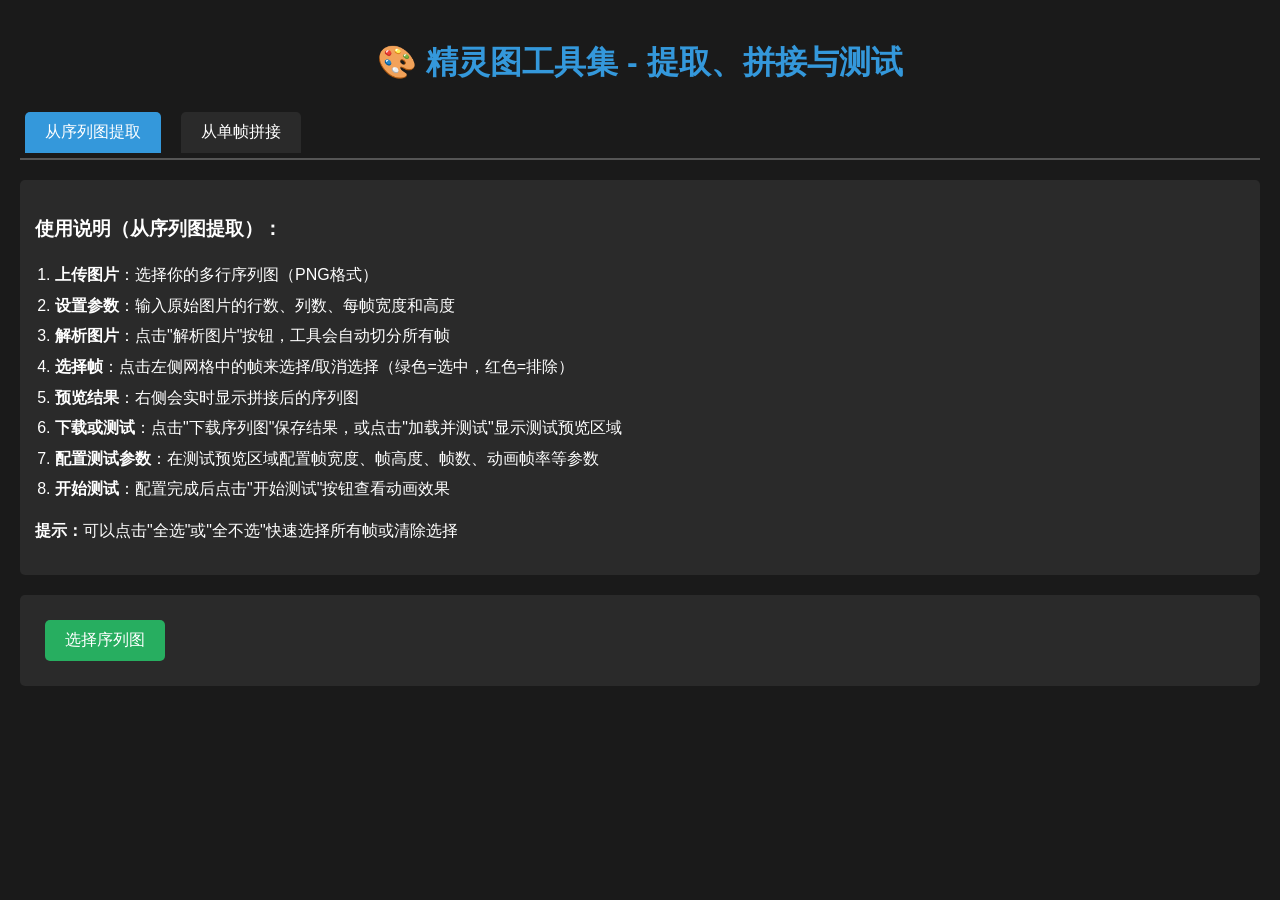
<file: sprite_tool_combined.html>
<!DOCTYPE html>
<html lang="zh-CN">
<head>
  <meta charset="UTF-8">
  <meta name="viewport" content="width=device-width, initial-scale=1.0">
  <title>精灵图工具集 - 提取、拼接与测试</title>
  <style>
    * {
      box-sizing: border-box;
    }
    body {
      margin: 0;
      padding: 20px;
      background: #1a1a1a;
      color: #fff;
      font-family: Arial, sans-serif;
    }
    .container {
      max-width: 1400px;
      margin: 0 auto;
    }
    h1 {
      text-align: center;
      color: #3498db;
    }
    .info {
      background: #333;
      padding: 15px;
      border-radius: 5px;
      margin: 20px 0;
    }
    .controls {
      background: #2a2a2a;
      padding: 20px;
      border-radius: 5px;
      margin: 20px 0;
    }
    .file-label {
      display: inline-block;
      padding: 10px 20px;
      background: #27ae60;
      color: white;
      border-radius: 5px;
      cursor: pointer;
      margin: 5px;
    }
    .file-label:hover {
      background: #229954;
    }
    input[type="file"] {
      display: none;
    }
    button {
      padding: 10px 20px;
      margin: 5px;
      font-size: 16px;
      cursor: pointer;
      background: #3498db;
      color: white;
      border: none;
      border-radius: 5px;
    }
    button:hover {
      background: #2980b9;
    }
    button:disabled {
      background: #555;
      cursor: not-allowed;
    }
    .btn-danger {
      background: #e74c3c;
    }
    .btn-danger:hover {
      background: #c0392b;
    }
    .btn-success {
      background: #27ae60;
    }
    .btn-success:hover {
      background: #229954;
    }
    .btn-purple {
      background: #9b59b6;
    }
    .btn-purple:hover {
      background: #8e44ad;
    }
    .btn-orange {
      background: #e67e22;
    }
    .btn-orange:hover {
      background: #d35400;
    }
    .grid-container {
      display: flex;
      gap: 20px;
      margin: 20px 0;
    }
    .grid-container .panel:only-child {
      flex: 1;
    }
    .panel {
      flex: 1;
      background: #2a2a2a;
      padding: 15px;
      border-radius: 5px;
    }
    .panel h2 {
      margin-top: 0;
      color: #3498db;
    }
    canvas {
      border: 2px solid #555;
      background: #1a1a1a;
      display: block;
      margin: 10px auto;
      cursor: crosshair;
    }
    .preview-container canvas {
      max-width: 100%;
      max-height: 600px;
      width: auto !important;
      height: auto !important;
    }
    .preview-wrapper {
      overflow: auto;
      max-width: 100%;
      max-height: 600px;
      text-align: center;
    }
    .frame-grid {
      display: grid;
      gap: 5px;
      margin: 10px 0;
    }
    .frame-item {
      position: relative;
      border: 2px solid #555;
      background: #1a1a1a;
      cursor: pointer;
      transition: border-color 0.2s;
    }
    .frame-item:hover {
      border-color: #3498db;
    }
    .frame-item.selected {
      border-color: #2ecc71;
      background: rgba(46, 204, 113, 0.2);
    }
    .frame-item.excluded {
      border-color: #e74c3c;
      opacity: 0.5;
    }
    .frame-info {
      position: absolute;
      bottom: 0;
      left: 0;
      right: 0;
      background: rgba(0, 0, 0, 0.7);
      padding: 2px 5px;
      font-size: 10px;
      text-align: center;
    }
    .stats {
      background: #333;
      padding: 10px;
      border-radius: 5px;
      margin: 10px 0;
    }
    label {
      display: inline-block;
      margin: 5px;
    }
    input[type="number"], input[type="text"], select {
      padding: 5px;
      margin: 5px;
      border-radius: 3px;
      border: 1px solid #555;
      background: #1a1a1a;
      color: #fff;
      width: 80px;
    }
    select {
      width: auto;
    }
    .preview-container {
      text-align: center;
      margin: 20px 0;
    }
    .instructions {
      background: #2a2a2a;
      padding: 15px;
      border-radius: 5px;
      margin: 20px 0;
      line-height: 1.6;
    }
    .instructions ol {
      margin: 10px 0;
      padding-left: 20px;
    }
    .instructions li {
      margin: 5px 0;
    }
    .tabs {
      display: flex;
      gap: 10px;
      margin: 20px 0;
      border-bottom: 2px solid #555;
    }
    .tab {
      padding: 10px 20px;
      background: #2a2a2a;
      color: #fff;
      border: none;
      border-radius: 5px 5px 0 0;
      cursor: pointer;
      font-size: 16px;
    }
    .tab.active {
      background: #3498db;
      color: #fff;
    }
    .tab-content {
      display: none;
    }
    .tab-content.active {
      display: block;
    }
    .uploaded-images {
      display: flex;
      flex-wrap: wrap;
      gap: 10px;
      margin: 15px 0;
    }
    .uploaded-image-item {
      position: relative;
      border: 2px solid #555;
      background: #1a1a1a;
      padding: 5px;
      border-radius: 5px;
    }
    .uploaded-image-item canvas {
      display: block;
      max-width: 150px;
      max-height: 150px;
      border: none;
      cursor: default;
    }
    .uploaded-image-item .remove-btn {
      position: absolute;
      top: -5px;
      right: -5px;
      background: #e74c3c;
      color: white;
      border: none;
      border-radius: 50%;
      width: 24px;
      height: 24px;
      cursor: pointer;
      font-size: 14px;
      line-height: 1;
    }
    .uploaded-image-item .remove-btn:hover {
      background: #c0392b;
    }
    .layout-options {
      margin: 15px 0;
      padding: 15px;
      background: #333;
      border-radius: 5px;
    }
    .layout-options label {
      display: block;
      margin: 10px 0;
    }
    .layout-options input[type="radio"] {
      margin-right: 8px;
    }
    .test-canvas-container {
      text-align: center;
      margin: 20px 0;
    }
    #testCanvas {
      border: 2px solid #333;
      background: #2a2a2a;
      cursor: default;
    }
    pre {
      background: #222;
      padding: 10px;
      border-radius: 5px;
      text-align: left;
      overflow-x: auto;
      max-height: 200px;
      overflow-y: auto;
    }
  </style>
</head>
<body>
  <div class="container">
    <h1>🎨 精灵图工具集 - 提取、拼接与测试</h1>
    
    <div class="tabs">
      <button class="tab active" onclick="switchTab('extract', this)">从序列图提取</button>
      <button class="tab" onclick="switchTab('combine', this)">从单帧拼接</button>
    </div>
    
    <!-- 从序列图提取标签页 -->
    <div id="extractTab" class="tab-content active">
      <div class="instructions">
        <h3>使用说明（从序列图提取）：</h3>
        <ol>
          <li><strong>上传图片</strong>：选择你的多行序列图（PNG格式）</li>
          <li><strong>设置参数</strong>：输入原始图片的行数、列数、每帧宽度和高度</li>
          <li><strong>解析图片</strong>：点击"解析图片"按钮，工具会自动切分所有帧</li>
          <li><strong>选择帧</strong>：点击左侧网格中的帧来选择/取消选择（绿色=选中，红色=排除）</li>
          <li><strong>预览结果</strong>：右侧会实时显示拼接后的序列图</li>
          <li><strong>下载或测试</strong>：点击"下载序列图"保存结果，或点击"加载并测试"显示测试预览区域</li>
          <li><strong>配置测试参数</strong>：在测试预览区域配置帧宽度、帧高度、帧数、动画帧率等参数</li>
          <li><strong>开始测试</strong>：配置完成后点击"开始测试"按钮查看动画效果</li>
        </ol>
        <p><strong>提示：</strong>可以点击"全选"或"全不选"快速选择所有帧或清除选择</p>
      </div>

      <div class="controls">
        <label class="file-label">
          选择序列图
          <input type="file" id="imageInput" accept="image/*" onchange="onImageSelected()">
        </label>
        
        <div id="imageInfo" style="display: none; margin-top: 15px; background: #2a2a2a; padding: 15px; border-radius: 5px;">
          <p><strong>图片信息：</strong><span id="imageSize"></span></p>
          <p style="color: #aaa; font-size: 12px; margin-top: 5px;">建议参数已自动填充，可根据实际情况调整</p>
          
          <div style="margin: 15px 0;">
            <label>原始行数: <input type="number" id="rows" min="1" value="1"></label>
            <label>原始列数: <input type="number" id="cols" min="1" value="6"></label>
            <label>每帧宽度: <input type="number" id="frameWidth" min="1" value="400"></label>
            <label>每帧高度: <input type="number" id="frameHeight" min="1" value="641"></label>
            <button onclick="parseImage()">解析图片</button>
          </div>
          
          <div style="margin: 15px 0;">
            <button onclick="selectAll()">全选</button>
            <button onclick="deselectAll()">全不选</button>
            <button onclick="toggleSelection()" class="btn-danger">反选</button>
          </div>
        </div>
      </div>
      
      <!-- 提取标签页的测试预览区域 -->
      <div id="extractTestSection" style="display: none; margin-top: 30px;">
        <div class="panel">
          <h2>动画测试预览</h2>
          
          <!-- 图片信息和建议参数 -->
          <div id="extractTestImageInfo" style="background: #333; padding: 15px; border-radius: 5px; margin-bottom: 15px; display: none;">
            <p style="margin: 5px 0;"><strong>图片信息：</strong></p>
            <p id="extractTestImageSize" style="margin: 5px 0; color: #3498db;"></p>
            <p id="extractTestSuggestedParams" style="margin: 5px 0; color: #2ecc71;"></p>
            <button onclick="applyExtractSuggestedParams()" style="padding: 5px 10px; margin-top: 5px; background: #27ae60; color: white; border: none; border-radius: 3px; cursor: pointer;">应用建议参数</button>
          </div>
          
          <div class="info" style="margin-bottom: 15px;">
            <p><strong>提示：</strong>请配置下方的参数（帧宽度、帧高度、帧数、动画帧率等），然后点击"开始测试"按钮查看动画效果。</p>
          </div>
          <div class="controls" style="margin-top: 15px;">
            <label>布局类型: 
              <select id="extractLayoutType" onchange="updateExtractTestParams()">
                <option value="single">单行</option>
                <option value="multi">多行</option>
              </select>
            </label>
            <br><br>
            
            <div id="extractSingleRowOptions">
              <label>排列方向: 
                <select id="extractDirection" onchange="updateExtractTestParams()">
                  <option value="horizontal">横向（从左到右）</option>
                  <option value="vertical">纵向（从上到下）</option>
                </select>
              </label>
              <br><br>
              
              <label>帧数: <input type="number" id="extractFrameCount" min="1" value="6" onchange="updateExtractTestParams()"></label>
              <br><br>
            </div>
            
            <div id="extractMultiRowOptions" style="display: none;">
              <label>行数: <input type="number" id="extractTestRows" min="1" value="1" onchange="updateExtractTestParams()"></label>
              <label>列数: <input type="number" id="extractTestCols" min="1" value="6" onchange="updateExtractTestParams()"></label>
              <br><br>
            </div>
            
            <label>帧宽度: <input type="number" id="extractFrameWidth" min="1" step="1"></label>
            <label>帧高度: <input type="number" id="extractFrameHeight" min="1" step="1"></label>
            <br><br>
            
            <label>动画帧率: <input type="number" id="extractFps" value="2" min="0.1" max="60" step="0.1" onchange="updateExtractFPS()"> (越小越慢，建议0.5-2)</label>
            <br><br>
            
            <label>显示宽度: <input type="number" id="extractDisplaySize" value="200" min="1"></label> <span style="font-size: 12px; color: #999;">(高度会根据帧的宽高比自动计算)</span>
            <br><br>
            
            <button onclick="loadExtractTest()" class="btn-success">开始测试</button>
            <button onclick="resetExtractAnimation()">重置动画</button>
            <button onclick="copyExtractConfig()">复制配置代码</button>
            <button onclick="downloadExtractGIF()" id="downloadExtractGifBtn" class="btn-purple" disabled>下载 GIF 动画</button>
            <button onclick="downloadExtractPNGSequence()" id="downloadExtractPngSeqBtn" class="btn-orange" disabled>下载 PNG 序列</button>
          </div>
          
          <div class="test-canvas-container">
            <canvas id="extractTestCanvas" width="400" height="400"></canvas>
          </div>
          
          <div class="info" id="extractConfigOutput" style="display: none; margin-top: 15px;">
            <p><strong>配置代码（按当前导出布局自动生成）：</strong></p>
            <pre id="extractConfigCode"></pre>
          </div>
        </div>
      </div>
    </div>
    
    <!-- 提取/拼接结果展示区域（两个tab共享） -->
    <div class="grid-container" id="resultGridContainer" style="display: none;">
      <div class="panel" id="frameGridPanel">
        <h2>原始帧网格（点击选择/取消）</h2>
        <div class="stats" id="selectionStats">
          已选择: 0 / 0 帧
        </div>
        <div id="frameGrid" class="frame-grid"></div>
      </div>
      
      <div class="panel">
        <h2 id="resultTitle">拼接后的序列图</h2>
        <div class="stats" id="resultStats">
          结果尺寸: 0 x 0 像素
        </div>
        <div class="preview-container">
          <div class="preview-wrapper">
            <canvas id="resultCanvas"></canvas>
          </div>
          <div style="margin-top: 15px;">
            <div style="margin-bottom: 10px;">
              <label>下载布局: 
                <select id="downloadLayout" style="margin-left: 5px;">
                  <option value="single">单行</option>
                  <option value="multi">多行</option>
                </select>
              </label>
              <div id="downloadMultiRowOptions" style="display: none; margin-top: 5px;">
                <label>每行帧数: <input type="number" id="downloadFramesPerRow" min="1" value="8" style="width: 80px;"></label>
              </div>
            </div>
            <div style="margin-bottom: 10px; display: flex; flex-wrap: wrap; gap: 10px; align-items: center;">
              <label>下载文件名: <input type="text" id="exportFileName" value="farm_fox_idle" style="width: 180px;"></label>
              <label>场景:
                <select id="exportSceneDir" style="width: 120px;">
                  <option value="farm" selected>农场</option>
                  <option value="ocean">深海</option>
                  <option value="draw">手绘</option>
                </select>
              </label>
            </div>
            <div style="margin-bottom: 10px; font-size: 12px; color: #999;">
              `key` 会自动等于下载文件名主体，`path` 会自动拼成“/images/pets/场景/文件名.png”，并与下载出的序列图保持一致。
            </div>
            <button onclick="downloadResult()" class="btn-success" id="downloadBtn" disabled>下载序列图</button>
            <button onclick="openSpriteTest()" class="btn-success" id="spriteTestBtn" disabled>序列测试</button>
            <button onclick="copyCurrentExportConfig()" class="btn-purple" id="resultConfigBtn" disabled>复制当前导出配置</button>
          </div>
        </div>
        <div class="info" id="exportConfigOutput" style="display: none; margin-top: 15px;">
          <p><strong>当前导出配置代码：</strong></p>
          <pre id="exportConfigCode"></pre>
        </div>
      </div>
    </div>
    
    <!-- 从单帧拼接标签页 -->
    <div id="combineTab" class="tab-content">
      <div class="instructions">
        <h3>使用说明（从单帧拼接）：</h3>
        <ol>
          <li><strong>上传多张图片</strong>：点击"选择多张单帧图片"按钮，选择多张单帧图片（PNG格式）</li>
          <li><strong>确认顺序</strong>：图片会按你在文件选择器里的选择顺序排列，可以删除不需要的图片</li>
          <li><strong>选择布局</strong>：选择"单行"或"多行"拼接方式</li>
          <li><strong>可选缩放</strong>：可开启统一帧尺寸，把所有单帧缩放到同一宽高再拼接</li>
          <li><strong>设置参数</strong>：如果选择多行，需要设置每行帧数</li>
          <li><strong>预览结果</strong>：右侧会实时显示拼接后的序列图</li>
          <li><strong>下载或测试</strong>：点击"下载序列图"保存结果，或点击"加载并测试"显示测试预览区域</li>
          <li><strong>配置测试参数</strong>：在测试预览区域配置帧宽度、帧高度、帧数、动画帧率等参数</li>
          <li><strong>开始测试</strong>：配置完成后点击"开始测试"按钮查看动画效果</li>
        </ol>
        <p><strong>提示：</strong>拼接顺序以本次文件选择顺序为准，不会再按文件名自动重排。</p>
      </div>
      
      <div class="controls">
        <label class="file-label">
          选择多张单帧图片
          <input type="file" id="multiImageInput" accept="image/*" multiple onchange="onMultiImageSelected()">
        </label>
        
        <div id="multiImageInfo" style="display: none; margin-top: 15px;">
          <p><strong>已上传：</strong><span id="imageCount">0</span> 张图片</p>
          
          <div class="uploaded-images" id="uploadedImages"></div>
          
          <div class="layout-options">
            <h4>拼接布局：</h4>
            <label>
              <input type="radio" name="layout" value="single" checked onchange="updateCombineResult()">
              单行（所有帧横向排列）
            </label>
            <label>
              <input type="radio" name="layout" value="multi" onchange="updateCombineResult()">
              多行（自动换行）
            </label>
            <div id="multiRowOptions" style="display: none; margin-top: 10px;">
              <label>每行帧数: <input type="number" id="framesPerRow" min="1" value="8" onchange="updateCombineResult()"></label>
              <p style="font-size: 12px; color: #aaa; margin: 5px 0;">当帧数超过每行帧数时，会自动换到下一行</p>
            </div>
          </div>

          <div class="layout-options">
            <h4>序列尺寸：</h4>
            <label>
              <input type="checkbox" id="useCustomFrameSize" onchange="updateCombineSizeControlState(); updateCombineResult();">
              统一缩放到指定帧尺寸
            </label>
            <div id="customFrameSizeOptions" style="display: none; margin-top: 10px;">
              <label>帧宽: <input type="number" id="combineOutputFrameWidth" min="1" value="32" onchange="updateCombineResult()"></label>
              <label>帧高: <input type="number" id="combineOutputFrameHeight" min="1" value="32" onchange="updateCombineResult()"></label>
              <button type="button" class="btn-purple" style="padding: 6px 12px; font-size: 12px;" onclick="applyFirstFrameSize()">使用首帧尺寸</button>
              <p style="font-size: 12px; color: #aaa; margin: 8px 0 0;">开启后每张单帧都会按该尺寸缩放，再进行拼接与导出。</p>
            </div>
          </div>
          
          <div style="margin: 15px 0;">
            <button onclick="clearAllImages()" class="btn-danger">清空所有图片</button>
          </div>
        </div>
      </div>
      
      <!-- 拼接标签页的测试预览区域 -->
      <div id="combineTestSection" style="display: none; margin-top: 30px;">
        <div class="panel">
          <h2>动画测试预览</h2>
          
          <!-- 图片信息和建议参数 -->
          <div id="combineTestImageInfo" style="background: #333; padding: 15px; border-radius: 5px; margin-bottom: 15px; display: none;">
            <p style="margin: 5px 0;"><strong>图片信息：</strong></p>
            <p id="combineTestImageSize" style="margin: 5px 0; color: #3498db;"></p>
            <p id="combineTestSuggestedParams" style="margin: 5px 0; color: #2ecc71;"></p>
            <button onclick="applyCombineSuggestedParams()" style="padding: 5px 10px; margin-top: 5px; background: #27ae60; color: white; border: none; border-radius: 3px; cursor: pointer;">应用建议参数</button>
          </div>
          
          <div class="info" style="margin-bottom: 15px;">
            <p><strong>提示：</strong>请配置下方的参数（帧宽度、帧高度、帧数、动画帧率等），然后点击"开始测试"按钮查看动画效果。</p>
          </div>
          <div class="controls" style="margin-top: 15px;">
            <label>布局类型: 
              <select id="combineLayoutType" onchange="updateCombineTestParams()">
                <option value="single">单行</option>
                <option value="multi">多行</option>
              </select>
            </label>
            <br><br>
            
            <div id="combineSingleRowOptions">
              <label>排列方向: 
                <select id="combineDirection" onchange="updateCombineTestParams()">
                  <option value="horizontal">横向（从左到右）</option>
                  <option value="vertical">纵向（从上到下）</option>
                </select>
              </label>
              <br><br>
              
              <label>帧数: <input type="number" id="combineFrameCount" min="1" value="6" onchange="updateCombineTestParams()"></label>
              <br><br>
            </div>
            
            <div id="combineMultiRowOptions" style="display: none;">
              <label>行数: <input type="number" id="combineTestRows" min="1" value="1" onchange="updateCombineTestParams()"></label>
              <label>列数: <input type="number" id="combineTestCols" min="1" value="6" onchange="updateCombineTestParams()"></label>
              <br><br>
            </div>
            
            <label>帧宽度: <input type="number" id="combineFrameWidth" min="1" step="1"></label>
            <label>帧高度: <input type="number" id="combineFrameHeight" min="1" step="1"></label>
            <br><br>
            
            <label>动画帧率: <input type="number" id="combineFps" value="2" min="0.1" max="60" step="0.1" onchange="updateCombineFPS()"> (越小越慢，建议0.5-2)</label>
            <br><br>
            
            <label>显示宽度: <input type="number" id="combineDisplaySize" value="200" min="1"></label> <span style="font-size: 12px; color: #999;">(高度会根据帧的宽高比自动计算)</span>
            <br><br>
            
            <button onclick="loadCombineTest()" class="btn-success">开始测试</button>
            <button onclick="resetCombineAnimation()">重置动画</button>
            <button onclick="copyCombineConfig()">复制配置代码</button>
            <button onclick="downloadCombineGIF()" id="downloadCombineGifBtn" class="btn-purple" disabled>下载 GIF 动画</button>
            <button onclick="downloadCombinePNGSequence()" id="downloadCombinePngSeqBtn" class="btn-orange" disabled>下载 PNG 序列</button>
          </div>
          
          <div class="test-canvas-container">
            <canvas id="combineTestCanvas" width="400" height="400"></canvas>
          </div>
          
          <div class="info" id="combineConfigOutput" style="display: none; margin-top: 15px;">
            <p><strong>配置代码（按当前导出布局自动生成）：</strong></p>
            <pre id="combineConfigCode"></pre>
          </div>
        </div>
      </div>
    </div>
  </div>

  <!-- GIF编码器脚本 -->
  <script>
    // ========== LZWEncoder.js ==========
    LZWEncoder = function() {
      var exports = {};
      var EOF = -1;
      var imgW;
      var imgH;
      var pixAry;
      var initCodeSize;
      var remaining;
      var curPixel;
      var BITS = 12;
      var HSIZE = 5003;
      var n_bits;
      var maxbits = BITS;
      var maxcode;
      var maxmaxcode = 1 << BITS;
      var htab = [];
      var codetab = [];
      var hsize = HSIZE;
      var free_ent = 0;
      var clear_flg = false;
      var g_init_bits;
      var ClearCode;
      var EOFCode;
      var cur_accum = 0;
      var cur_bits = 0;
      var masks = [0x0000, 0x0001, 0x0003, 0x0007, 0x000F, 0x001F, 0x003F, 0x007F, 0x00FF, 0x01FF, 0x03FF, 0x07FF, 0x0FFF, 0x1FFF, 0x3FFF, 0x7FFF, 0xFFFF];
      var a_count;
      var accum = [];
      var LZWEncoder = exports.LZWEncoder = function LZWEncoder(width, height, pixels, color_depth) {
        imgW = width;
        imgH = height;
        pixAry = pixels;
        initCodeSize = Math.max(2, color_depth);
      };
      var char_out = function char_out(c, outs) {
        accum[a_count++] = c;
        if (a_count >= 254) flush_char(outs);
      };
      var cl_block = function cl_block(outs) {
        cl_hash(hsize);
        free_ent = ClearCode + 2;
        clear_flg = true;
        output(ClearCode, outs);
      };
      var cl_hash = function cl_hash(hsize) {
        for (var i = 0; i < hsize; ++i) htab[i] = -1;
      };
      var compress = exports.compress = function compress(init_bits, outs) {
        var fcode;
        var i;
        var c;
        var ent;
        var disp;
        var hsize_reg;
        var hshift;
        g_init_bits = init_bits;
        clear_flg = false;
        n_bits = g_init_bits;
        maxcode = MAXCODE(n_bits);
        ClearCode = 1 << (init_bits - 1);
        EOFCode = ClearCode + 1;
        free_ent = ClearCode + 2;
        a_count = 0;
        ent = nextPixel();
        hshift = 0;
        for (fcode = hsize; fcode < 65536; fcode *= 2)
          ++hshift;
        hshift = 8 - hshift;
        hsize_reg = hsize;
        cl_hash(hsize_reg);
        output(ClearCode, outs);
        outer_loop: while ((c = nextPixel()) != EOF) {
          fcode = (c << maxbits) + ent;
          i = (c << hshift) ^ ent;
          if (htab[i] == fcode) {
            ent = codetab[i];
            continue;
          }
          else if (htab[i] >= 0) {
            disp = hsize_reg - i;
            if (i === 0) disp = 1;
            do {
              if ((i -= disp) < 0)
                i += hsize_reg;
              if (htab[i] == fcode) {
                ent = codetab[i];
                continue outer_loop;
              }
            } while (htab[i] >= 0);
          }
          output(ent, outs);
          ent = c;
          if (free_ent < maxmaxcode) {
            codetab[i] = free_ent++;
            htab[i] = fcode;
          }
          else cl_block(outs);
        }
        output(ent, outs);
        output(EOFCode, outs);
      };
      var encode = exports.encode = function encode(os) {
        os.writeByte(initCodeSize);
        remaining = imgW * imgH;
        curPixel = 0;
        compress(initCodeSize + 1, os);
        os.writeByte(0);
      };
      var flush_char = function flush_char(outs) {
        if (a_count > 0) {
          outs.writeByte(a_count);
          outs.writeBytes(accum, 0, a_count);
          a_count = 0;
        }
      };
      var MAXCODE = function MAXCODE(n_bits) {
        return (1 << n_bits) - 1;
      };
      var nextPixel = function nextPixel() {
        if (remaining === 0) return EOF;
        --remaining;
        var pix = pixAry[curPixel++];
        return pix & 0xff;
      };
      var output = function output(code, outs) {
        cur_accum &= masks[cur_bits];
        if (cur_bits > 0) cur_accum |= (code << cur_bits);
        else cur_accum = code;
        cur_bits += n_bits;
        while (cur_bits >= 8) {
          char_out((cur_accum & 0xff), outs);
          cur_accum >>= 8;
          cur_bits -= 8;
        }
        if (free_ent > maxcode || clear_flg) {
          if (clear_flg) {
            maxcode = MAXCODE(n_bits = g_init_bits);
            clear_flg = false;
          } else {
            ++n_bits;
            if (n_bits == maxbits) maxcode = maxmaxcode;
            else maxcode = MAXCODE(n_bits);
          }
        }
        if (code == EOFCode) {
          while (cur_bits > 0) {
            char_out((cur_accum & 0xff), outs);
            cur_accum >>= 8;
            cur_bits -= 8;
          }
          flush_char(outs);
        }
      };
      LZWEncoder.apply(this, arguments);
      return exports;
    };
  </script>
  
  <script>
    // ========== NeuQuant.js ==========
    NeuQuant = function() {
      var exports = {};
      var netsize = 256;
      var prime1 = 499;
      var prime2 = 491;
      var prime3 = 487;
      var prime4 = 503;
      var minpicturebytes = (3 * prime4);
      var maxnetpos = (netsize - 1);
      var netbiasshift = 4;
      var ncycles = 100;
      var intbiasshift = 16;
      var intbias = (1 << intbiasshift);
      var gammashift = 10;
      var gamma = (1 << gammashift);
      var betashift = 10;
      var beta = (intbias >> betashift);
      var betagamma = (intbias << (gammashift - betashift));
      var initrad = (netsize >> 3);
      var radiusbiasshift = 6;
      var radiusbias = (1 << radiusbiasshift);
      var initradius = (initrad * radiusbias);
      var radiusdec = 30;
      var alphabiasshift = 10;
      var initalpha = (1 << alphabiasshift);
      var alphadec;
      var radbiasshift = 8;
      var radbias = (1 << radbiasshift);
      var alpharadbshift = (alphabiasshift + radbiasshift);
      var alpharadbias = (1 << alpharadbshift);
      var thepicture;
      var lengthcount;
      var samplefac;
      var network;
      var netindex = [];
      var bias = [];
      var freq = [];
      var radpower = [];
      var NeuQuant = exports.NeuQuant = function NeuQuant(thepic, len, sample) {
        var i;
        var p;
        thepicture = thepic;
        lengthcount = len;
        samplefac = sample;
        network = new Array(netsize);
        for (i = 0; i < netsize; i++) {
          network[i] = new Array(4);
          p = network[i];
          p[0] = p[1] = p[2] = (i << (netbiasshift + 8)) / netsize;
          freq[i] = intbias / netsize;
          bias[i] = 0;
        }
      };
      var colorMap = function colorMap() {
        var map = [];
        var index = new Array(netsize);
        for (var i = 0; i < netsize; i++)
          index[network[i][3]] = i;
        var k = 0;
        for (var l = 0; l < netsize; l++) {
          var j = index[l];
          map[k++] = (network[j][0]);
          map[k++] = (network[j][1]);
          map[k++] = (network[j][2]);
        }
        return map;
      };
      var inxbuild = function inxbuild() {
        var i;
        var j;
        var smallpos;
        var smallval;
        var p;
        var q;
        var previouscol;
        var startpos;
        previouscol = 0;
        startpos = 0;
        for (i = 0; i < netsize; i++) {
          p = network[i];
          smallpos = i;
          smallval = p[1];
          for (j = i + 1; j < netsize; j++) {
            q = network[j];
            if (q[1] < smallval) {
              smallpos = j;
              smallval = q[1];
            }
          }
          q = network[smallpos];
          if (i != smallpos) {
            j = q[0];
            q[0] = p[0];
            p[0] = j;
            j = q[1];
            q[1] = p[1];
            p[1] = j;
            j = q[2];
            q[2] = p[2];
            p[2] = j;
            j = q[3];
            q[3] = p[3];
            p[3] = j;
          }
          if (smallval != previouscol) {
            netindex[previouscol] = (startpos + i) >> 1;
            for (j = previouscol + 1; j < smallval; j++) netindex[j] = i;
            previouscol = smallval;
            startpos = i;
          }
        }
        netindex[previouscol] = (startpos + maxnetpos) >> 1;
        for (j = previouscol + 1; j < 256; j++) netindex[j] = maxnetpos;
      };
      var learn = function learn() {
        var i;
        var j;
        var b;
        var g;
        var r;
        var radius;
        var rad;
        var alpha;
        var step;
        var delta;
        var samplepixels;
        var p;
        var pix;
        var lim;
        if (lengthcount < minpicturebytes) samplefac = 1;
        alphadec = 30 + ((samplefac - 1) / 3);
        p = thepicture;
        pix = 0;
        lim = lengthcount;
        samplepixels = lengthcount / (3 * samplefac);
        delta = (samplepixels / ncycles) | 0;
        alpha = initalpha;
        radius = initradius;
        rad = radius >> radiusbiasshift;
        if (rad <= 1) rad = 0;
        for (i = 0; i < rad; i++) radpower[i] = alpha * (((rad * rad - i * i) * radbias) / (rad * rad));
        if (lengthcount < minpicturebytes) step = 3;
        else if ((lengthcount % prime1) !== 0) step = 3 * prime1;
        else {
          if ((lengthcount % prime2) !== 0) step = 3 * prime2;
          else {
            if ((lengthcount % prime3) !== 0) step = 3 * prime3;
            else step = 3 * prime4;
          }
        }
        i = 0;
        while (i < samplepixels) {
          b = (p[pix + 0] & 0xff) << netbiasshift;
          g = (p[pix + 1] & 0xff) << netbiasshift;
          r = (p[pix + 2] & 0xff) << netbiasshift;
          j = contest(b, g, r);
          altersingle(alpha, j, b, g, r);
          if (rad !== 0) alterneigh(rad, j, b, g, r);
          pix += step;
          if (pix >= lim) pix -= lengthcount;
          i++;
          if (delta === 0) delta = 1;
          if (i % delta === 0) {
            alpha -= alpha / alphadec;
            radius -= radius / radiusdec;
            rad = radius >> radiusbiasshift;
            if (rad <= 1) rad = 0;
            for (j = 0; j < rad; j++) radpower[j] = alpha * (((rad * rad - j * j) * radbias) / (rad * rad));
          }
        }
      };
      var map = exports.map = function map(b, g, r) {
        var i;
        var j;
        var dist;
        var a;
        var bestd;
        var p;
        var best;
        bestd = 1000;
        best = -1;
        i = netindex[g];
        j = i - 1;
        while ((i < netsize) || (j >= 0)) {
          if (i < netsize) {
            p = network[i];
            dist = p[1] - g;
            if (dist >= bestd) i = netsize;
            else {
              i++;
              if (dist < 0) dist = -dist;
              a = p[0] - b;
              if (a < 0) a = -a;
              dist += a;
              if (dist < bestd) {
                a = p[2] - r;
                if (a < 0) a = -a;
                dist += a;
                if (dist < bestd) {
                  bestd = dist;
                  best = p[3];
                }
              }
            }
          }
          if (j >= 0) {
            p = network[j];
            dist = g - p[1];
            if (dist >= bestd) j = -1;
            else {
              j--;
              if (dist < 0) dist = -dist;
              a = p[0] - b;
              if (a < 0) a = -a;
              dist += a;
              if (dist < bestd) {
                a = p[2] - r;
                if (a < 0) a = -a;
                dist += a;
                if (dist < bestd) {
                  bestd = dist;
                  best = p[3];
                }
              }
            }
          }
        }
        return (best);
      };
      var process = exports.process = function process() {
        learn();
        unbiasnet();
        inxbuild();
        return colorMap();
      };
      var unbiasnet = function unbiasnet() {
        var i;
        var j;
        for (i = 0; i < netsize; i++) {
          network[i][0] >>= netbiasshift;
          network[i][1] >>= netbiasshift;
          network[i][2] >>= netbiasshift;
          network[i][3] = i;
        }
      };
      var alterneigh = function alterneigh(rad, i, b, g, r) {
        var j;
        var k;
        var lo;
        var hi;
        var a;
        var m;
        var p;
        lo = i - rad;
        if (lo < -1) lo = -1;
        hi = i + rad;
        if (hi > netsize) hi = netsize;
        j = i + 1;
        k = i - 1;
        m = 1;
        while ((j < hi) || (k > lo)) {
          a = radpower[m++];
          if (j < hi) {
            p = network[j++];
            try {
              p[0] -= (a * (p[0] - b)) / alpharadbias;
              p[1] -= (a * (p[1] - g)) / alpharadbias;
              p[2] -= (a * (p[2] - r)) / alpharadbias;
            } catch (e) {}
          }
          if (k > lo) {
            p = network[k--];
            try {
              p[0] -= (a * (p[0] - b)) / alpharadbias;
              p[1] -= (a * (p[1] - g)) / alpharadbias;
              p[2] -= (a * (p[2] - r)) / alpharadbias;
            } catch (e) {}
          }
        }
      };
      var altersingle = function altersingle(alpha, i, b, g, r) {
        var n = network[i];
        n[0] -= (alpha * (n[0] - b)) / initalpha;
        n[1] -= (alpha * (n[1] - g)) / initalpha;
        n[2] -= (alpha * (n[2] - r)) / initalpha;
      };
      var contest = function contest(b, g, r) {
        var i;
        var dist;
        var a;
        var biasdist;
        var betafreq;
        var bestpos;
        var bestbiaspos;
        var bestd;
        var bestbiasd;
        var n;
        bestd = ~ (1 << 31);
        bestbiasd = bestd;
        bestpos = -1;
        bestbiaspos = bestpos;
        for (i = 0; i < netsize; i++) {
          n = network[i];
          dist = n[0] - b;
          if (dist < 0) dist = -dist;
          a = n[1] - g;
          if (a < 0) a = -a;
          dist += a;
          a = n[2] - r;
          if (a < 0) a = -a;
          dist += a;
          if (dist < bestd) {
            bestd = dist;
            bestpos = i;
          }
          biasdist = dist - ((bias[i]) >> (intbiasshift - netbiasshift));
          if (biasdist < bestbiasd) {
            bestbiasd = biasdist;
            bestbiaspos = i;
          }
          betafreq = (freq[i] >> betashift);
          freq[i] -= betafreq;
          bias[i] += (betafreq << gammashift);
        }
        freq[bestpos] += beta;
        bias[bestpos] -= betagamma;
        return (bestbiaspos);
      };
      NeuQuant.apply(this, arguments);
      return exports;
    };
  </script>
  
  <script>
    // ========== GIFEncoder.js ==========
    GIFEncoder = function() {
      for (var i = 0, chr = {}; i < 256; i++)
        chr[i] = String.fromCharCode(i);
      function ByteArray() {
        this.bin = [];
      }
      ByteArray.prototype.getData = function() {
        for (var v = '', l = this.bin.length, i = 0; i < l; i++)
          v += chr[this.bin[i]];
        return v;
      };
      ByteArray.prototype.writeByte = function(val) {
        this.bin.push(val);
      };
      ByteArray.prototype.writeUTFBytes = function(string) {
        for (var l = string.length, i = 0; i < l; i++)
          this.writeByte(string.charCodeAt(i));
      };
      ByteArray.prototype.writeBytes = function(array, offset, length) {
        for (var l = length || array.length, i = offset || 0; i < l; i++)
          this.writeByte(array[i]);
      };
      var exports = {};
      var width;
      var height;
      var transparent = null;
      var transIndex;
      var repeat = -1;
      var delay = 0;
      var started = false;
      var out;
      var image;
      var pixels;
      var indexedPixels;
      var colorDepth;
      var colorTab;
      var usedEntry = [];
      var palSize = 7;
      var dispose = -1;
      var closeStream = false;
      var firstFrame = true;
      var sizeSet = false;
      var sample = 10;
      var comment = "Generated by jsgif (https://github.com/antimatter15/jsgif/)";
      var setDelay = exports.setDelay = function setDelay(ms) {
        delay = Math.round(ms / 10);
      };
      var setDispose = exports.setDispose = function setDispose(code) {
        if (code >= 0) dispose = code;
      };
      var setRepeat = exports.setRepeat = function setRepeat(iter) {
        if (iter >= 0) repeat = iter;
      };
      var setTransparent = exports.setTransparent = function setTransparent(c) {
        transparent = c;
      };
      var setComment = exports.setComment = function setComment(c) {
        comment = c;
      };
      var addFrame = exports.addFrame = function addFrame(im, is_imageData) {
        if ((im === null) || !started || out === null) {
          throw new Error("Please call start method before calling addFrame");
        }
        var ok = true;
        try {
          if (!is_imageData) {
            image = im.getImageData(0, 0, im.canvas.width, im.canvas.height).data;
            if (!sizeSet) setSize(im.canvas.width, im.canvas.height);
          } else {
            if(im instanceof ImageData) {
              image = im.data;
              if(!sizeSet || width!=im.width || height!=im.height) {
                setSize(im.width,im.height);
              }
            } else if(im instanceof Uint8ClampedArray) {
              if(im.length==(width*height*4)) {
                image=im;
              } else {
                console.log("Please set the correct size: ImageData length mismatch");
                ok=false;
              }
            } else {
              console.log("Please provide correct input");
              ok=false;
            }
          }
          getImagePixels();
          analyzePixels();
          if (firstFrame) {
            writeLSD();
            writePalette();
            if (repeat >= 0) {
              writeNetscapeExt();
            }
          }
          writeGraphicCtrlExt();
          if (comment !== '') {
            writeCommentExt();
          }
          writeImageDesc();
          if (!firstFrame) writePalette();
          writePixels();
          firstFrame = false;
        } catch (e) {
          ok = false;
        }
        return ok;
      };
      var download = exports.download = function download(filename) {
        if(out===null || closeStream==false) {
          console.log("Please call start method and add frames and call finish method before calling download"); 
        } else {
          filename= filename !== undefined ? ( filename.endsWith(".gif")? filename: filename+".gif" ): "download.gif";
          var templink = document.createElement("a");
          templink.download=filename;
          templink.href= URL.createObjectURL(new Blob([new Uint8Array(out.bin)], {type : "image/gif" } ));
          templink.click();
        }
      };
      var finish = exports.finish = function finish() {
        if (!started) return false;
        var ok = true;
        started = false;
        try {
          out.writeByte(0x3b);
          closeStream=true;
        } catch (e) {
          ok = false;
        }
        return ok;
      };
      var reset = function reset() {
        transIndex = 0;
        image = null;
        pixels = null;
        indexedPixels = null;
        colorTab = null;
        closeStream = false;
        firstFrame = true;
      };
      var setFrameRate = exports.setFrameRate = function setFrameRate(fps) {
        if (fps != 0xf) delay = Math.round(100 / fps);
      };
      var setQuality = exports.setQuality = function setQuality(quality) {
        if (quality < 1) quality = 1;
        sample = quality;
      };
      var setSize = exports.setSize = function setSize(w, h) {
        if (started && !firstFrame) return;
        width = w;
        height = h;
        if (width < 1) width = 320;
        if (height < 1) height = 240;
        sizeSet = true;
      };
      var start = exports.start = function start() {
        reset();
        var ok = true;
        closeStream = false;
        out = new ByteArray();
        try {
          out.writeUTFBytes("GIF89a");
        } catch (e) {
          ok = false;
        }
        return started = ok;
      };
      var cont = exports.cont = function cont() {
        reset();
        var ok = true;
        closeStream = false;
        out = new ByteArray();
        return started = ok;
      };
      var analyzePixels = function analyzePixels() {
        var len = pixels.length;
        var nPix = len / 3;
        indexedPixels = [];
        var nq = new NeuQuant(pixels, len, sample);
        colorTab = nq.process();
        var k = 0;
        for (var j = 0; j < nPix; j++) {
          var index = nq.map(pixels[k++] & 0xff, pixels[k++] & 0xff, pixels[k++] & 0xff);
          usedEntry[index] = true;
          indexedPixels[j] = index;
        }
        pixels = null;
        colorDepth = 8;
        palSize = 7;
        if (transparent !== null) {
          transIndex = findClosest(transparent);
        }
      };
      var findClosest = function findClosest(c) {
        if (colorTab === null) return -1;
        var r = (c & 0xFF0000) >> 16;
        var g = (c & 0x00FF00) >> 8;
        var b = (c & 0x0000FF);
        var minpos = 0;
        var dmin = 256 * 256 * 256;
        var len = colorTab.length;
        for (var i = 0; i < len;) {
          var dr = r - (colorTab[i++] & 0xff);
          var dg = g - (colorTab[i++] & 0xff);
          var db = b - (colorTab[i] & 0xff);
          var d = dr * dr + dg * dg + db * db;
          var index = i / 3;
          if (usedEntry[index] && (d < dmin)) {
            dmin = d;
            minpos = index;
          }
          i++;
        }
        return minpos;
      };
      var getImagePixels = function getImagePixels() {
        var w = width;
        var h = height;
        pixels = [];
        var data = image;
        var count = 0;
        for (var i = 0; i < h; i++) {
          for (var j = 0; j < w; j++) {
            var b = (i * w * 4) + j * 4;
            pixels[count++] = data[b];
            pixels[count++] = data[b + 1];
            pixels[count++] = data[b + 2];
          }
        }
      };
      var writeGraphicCtrlExt = function writeGraphicCtrlExt() {
        out.writeByte(0x21);
        out.writeByte(0xf9);
        out.writeByte(4);
        var transp;
        var disp;
        if (transparent === null) {
          transp = 0;
          disp = 0;
        } else {
          transp = 1;
          disp = 2;
        }
        if (dispose >= 0) {
          disp = dispose & 7;
        }
        disp <<= 2;
        out.writeByte(0 | disp | 0 | transp);
        WriteShort(delay);
        out.writeByte(transIndex);
        out.writeByte(0);
      };
      var writeCommentExt = function writeCommentExt() {
        out.writeByte(0x21);
        out.writeByte(0xfe);
        out.writeByte(comment.length);
        out.writeUTFBytes(comment);
        out.writeByte(0);
      };
      var writeImageDesc = function writeImageDesc() {
        out.writeByte(0x2c);
        WriteShort(0);
        WriteShort(0);
        WriteShort(width);
        WriteShort(height);
        if (firstFrame) {
          out.writeByte(0);
        } else {
          out.writeByte(0x80 | 0 | 0 | 0 | palSize);
        }
      };
      var writeLSD = function writeLSD() {
        WriteShort(width);
        WriteShort(height);
        out.writeByte((0x80 | 0x70 | 0x00 | palSize));
        out.writeByte(0);
        out.writeByte(0);
      };
      var writeNetscapeExt = function writeNetscapeExt() {
        out.writeByte(0x21);
        out.writeByte(0xff);
        out.writeByte(11);
        out.writeUTFBytes("NETSCAPE" + "2.0");
        out.writeByte(3);
        out.writeByte(1);
        WriteShort(repeat);
        out.writeByte(0);
      };
      var writePalette = function writePalette() {
        out.writeBytes(colorTab);
        var n = (3 * 256) - colorTab.length;
        for (var i = 0; i < n; i++) out.writeByte(0);
      };
      var WriteShort = function WriteShort(pValue) {
        out.writeByte(pValue & 0xFF);
        out.writeByte((pValue >> 8) & 0xFF);
      };
      var writePixels = function writePixels() {
        var myencoder = new LZWEncoder(width, height, indexedPixels, colorDepth);
        myencoder.encode(out);
      };
      var stream = exports.stream = function stream() {
        return out;
      };
      var setProperties = exports.setProperties = function setProperties(has_start, is_first) {
        started = has_start;
        firstFrame = is_first;
      };
      return exports;
    };
  </script>

  <script>
    // ========== 全局变量 ==========
    let originalImage = null;
    let frames = [];
    let selectedFrames = new Set();
    let frameWidth = 400;
    let frameHeight = 641;
    let rows = 1;
    let cols = 6;
    
    // 单帧拼接相关
    let uploadedImages = [];
    let currentMode = 'extract'; // 'extract', 'combine'
    
    // 测试预览相关 - 提取标签页
    let extractTestSpriteSheet = null;
    let extractTestCurrentImage = null;
    const extractTestCanvas = document.getElementById('extractTestCanvas');
    const extractTestCtx = extractTestCanvas ? extractTestCanvas.getContext('2d') : null;
    const extractCenterX = extractTestCanvas ? extractTestCanvas.width / 2 : 200;
    const extractCenterY = extractTestCanvas ? extractTestCanvas.height / 2 : 200;
    let extractIsGeneratingGIF = false;
    let extractLastFrameTime = performance.now();
    let extractAnimationRunning = false;
    
    // 测试预览相关 - 拼接标签页
    let combineTestSpriteSheet = null;
    let combineTestCurrentImage = null;
    const combineTestCanvas = document.getElementById('combineTestCanvas');
    const combineTestCtx = combineTestCanvas ? combineTestCanvas.getContext('2d') : null;
    const combineCenterX = combineTestCanvas ? combineTestCanvas.width / 2 : 200;
    const combineCenterY = combineTestCanvas ? combineTestCanvas.height / 2 : 200;
    let combineIsGeneratingGIF = false;
    let combineLastFrameTime = performance.now();
    let combineAnimationRunning = false;
    
    const targetFPS = 60;
    const frameTime = 1000 / targetFPS;

    // ========== 从序列图提取功能 ==========
    function onImageSelected() {
      console.log('onImageSelected called');
      const fileInput = document.getElementById('imageInput');
      if (!fileInput.files[0]) {
        console.log('No file selected');
        return;
      }

      const file = fileInput.files[0];
      console.log('File selected:', file.name, file.size);
      const reader = new FileReader();
      
      reader.onload = function(e) {
        console.log('FileReader onload');
        const img = new Image();
        img.onerror = function() {
          console.error('Image load error');
          alert('图片加载失败！');
        };
        img.onload = function() {
          console.log('Image loaded:', img.width, 'x', img.height);
          originalImage = img;
          const infoDiv = document.getElementById('imageInfo');
          const sizeText = document.getElementById('imageSize');
          
          if (!infoDiv) {
            console.error('imageInfo div not found!');
            return;
          }
          if (!sizeText) {
            console.error('imageSize span not found!');
            return;
          }
          
          sizeText.textContent = ` ${img.width} x ${img.height} 像素`;
          infoDiv.style.display = 'block';
          console.log('imageInfo displayed');
          
          updateSuggestedParams();
        };
        img.src = e.target.result;
      };
      
      reader.onerror = function() {
        console.error('FileReader error');
        alert('文件读取失败！');
      };
      
      reader.readAsDataURL(file);
    }

    function updateSuggestedParams() {
      console.log('updateSuggestedParams called');
      if (!originalImage) {
        console.warn('No originalImage available');
        return;
      }
      
      const rowsEl = document.getElementById('rows');
      const colsEl = document.getElementById('cols');
      const frameWidthEl = document.getElementById('frameWidth');
      const frameHeightEl = document.getElementById('frameHeight');
      
      if (!rowsEl || !colsEl || !frameWidthEl || !frameHeightEl) {
        console.error('Required elements not found:', {
          rows: !!rowsEl,
          cols: !!colsEl,
          frameWidth: !!frameWidthEl,
          frameHeight: !!frameHeightEl
        });
        return;
      }
      
      const currentRows = parseInt(rowsEl.value) || 1;
      const currentCols = parseInt(colsEl.value) || 6;
      
      const suggestedFrameWidth = Math.floor(originalImage.width / currentCols);
      const suggestedFrameHeight = Math.floor(originalImage.height / currentRows);
      
      console.log('Suggested params:', {
        rows: currentRows,
        cols: currentCols,
        frameWidth: suggestedFrameWidth,
        frameHeight: suggestedFrameHeight
      });
      
      frameWidthEl.value = suggestedFrameWidth;
      frameHeightEl.value = suggestedFrameHeight;
    }

    function parseImage() {
      if (!originalImage) {
        alert('请先选择图片！');
        return;
      }

      rows = parseInt(document.getElementById('rows').value) || 1;
      cols = parseInt(document.getElementById('cols').value) || 6;
      frameWidth = parseInt(document.getElementById('frameWidth').value) || 400;
      frameHeight = parseInt(document.getElementById('frameHeight').value) || 641;

      if (frameWidth * cols > originalImage.width) {
        alert(`警告：帧宽度 ${frameWidth} × 列数 ${cols} = ${frameWidth * cols}，超过了图片宽度 ${originalImage.width}`);
      }
      if (frameHeight * rows > originalImage.height) {
        alert(`警告：帧高度 ${frameHeight} × 行数 ${rows} = ${frameHeight * rows}，超过了图片高度 ${originalImage.height}`);
      }

      const tempCanvas = document.createElement('canvas');
      const tempCtx = tempCanvas.getContext('2d');
      tempCanvas.width = frameWidth;
      tempCanvas.height = frameHeight;

      frames = [];
      selectedFrames.clear();

      for (let row = 0; row < rows; row++) {
        for (let col = 0; col < cols; col++) {
          const sourceX = col * frameWidth;
          const sourceY = row * frameHeight;
          
          if (sourceX + frameWidth > originalImage.width || sourceY + frameHeight > originalImage.height) {
            continue;
          }

          tempCtx.clearRect(0, 0, frameWidth, frameHeight);
          tempCtx.drawImage(
            originalImage,
            sourceX, sourceY, frameWidth, frameHeight,
            0, 0, frameWidth, frameHeight
          );

          const frameData = tempCanvas.toDataURL('image/png');
          const frameIndex = row * cols + col;

          frames.push({
            index: frameIndex,
            row: row,
            col: col,
            data: frameData,
            img: new Image()
          });

          frames[frames.length - 1].img.onload = function() {
            renderFrameGrid();
          };
          frames[frames.length - 1].img.src = frameData;
        }
      }

      frames.forEach((frame, index) => {
        selectedFrames.add(index);
      });

      // 显示结果区域
      const resultGridContainer = document.getElementById('resultGridContainer');
      const frameGridPanel = document.getElementById('frameGridPanel');
      if (resultGridContainer) {
        resultGridContainer.style.display = 'flex';
      }
      if (frameGridPanel) {
        frameGridPanel.style.display = 'block';
      }

      renderFrameGrid();
      updateResult();
    }

    function renderFrameGrid() {
      const grid = document.getElementById('frameGrid');
      grid.innerHTML = '';
      grid.style.gridTemplateColumns = `repeat(${cols}, 1fr)`;

      frames.forEach((frame, index) => {
        const frameItem = document.createElement('div');
        frameItem.className = 'frame-item';
        if (selectedFrames.has(index)) {
          frameItem.classList.add('selected');
        } else {
          frameItem.classList.add('excluded');
        }

        const canvas = document.createElement('canvas');
        canvas.width = Math.min(frameWidth, 100);
        canvas.height = Math.min(frameHeight, 100);
        const ctx = canvas.getContext('2d');
        
        const scale = Math.min(100 / frameWidth, 100 / frameHeight);
        const drawWidth = frameWidth * scale;
        const drawHeight = frameHeight * scale;
        const offsetX = (canvas.width - drawWidth) / 2;
        const offsetY = (canvas.height - drawHeight) / 2;

        ctx.drawImage(frame.img, offsetX, offsetY, drawWidth, drawHeight);

        const info = document.createElement('div');
        info.className = 'frame-info';
        info.textContent = `行${frame.row + 1}-列${frame.col + 1}`;

        frameItem.appendChild(canvas);
        frameItem.appendChild(info);

        frameItem.onclick = function() {
          toggleFrame(index);
        };

        grid.appendChild(frameItem);
      });

      updateSelectionStats();
    }

    function toggleFrame(index) {
      if (selectedFrames.has(index)) {
        selectedFrames.delete(index);
      } else {
        selectedFrames.add(index);
      }
      renderFrameGrid();
      updateResult();
    }

    function selectAll() {
      frames.forEach((frame, index) => {
        selectedFrames.add(index);
      });
      renderFrameGrid();
      updateResult();
    }

    function deselectAll() {
      selectedFrames.clear();
      renderFrameGrid();
      updateResult();
    }

    function toggleSelection() {
      frames.forEach((frame, index) => {
        if (selectedFrames.has(index)) {
          selectedFrames.delete(index);
        } else {
          selectedFrames.add(index);
        }
      });
      renderFrameGrid();
      updateResult();
    }

    function updateSelectionStats() {
      const stats = document.getElementById('selectionStats');
      stats.textContent = `已选择: ${selectedFrames.size} / ${frames.length} 帧`;
    }

    function updateResult() {
      if (frames.length === 0 || selectedFrames.size === 0) {
        if (currentMode === 'extract') {
          document.getElementById('resultStats').textContent = '结果尺寸: 0 x 0 像素';
          document.getElementById('downloadBtn').disabled = true;
          document.getElementById('spriteTestBtn').disabled = true;
          document.getElementById('resultConfigBtn').disabled = true;
        }
        return;
      }

      const selectedFramesArray = Array.from(selectedFrames)
        .map(index => frames[index])
        .sort((a, b) => {
          if (a.row !== b.row) return a.row - b.row;
          return a.col - b.col;
        });

      const resultCanvas = document.getElementById('resultCanvas');
      const downloadLayout = document.getElementById('downloadLayout').value;
      
      let resultWidth, resultHeight;
      let previewRows = 1;
      let previewCols = selectedFramesArray.length;
      
      if (currentMode === 'extract' && downloadLayout === 'multi') {
        // 多行预览
        const framesPerRow = parseInt(document.getElementById('downloadFramesPerRow').value) || 8;
        previewCols = Math.min(framesPerRow, selectedFramesArray.length);
        previewRows = Math.ceil(selectedFramesArray.length / previewCols);
        resultWidth = previewCols * frameWidth;
        resultHeight = previewRows * frameHeight;
      } else {
        // 单行预览
        resultWidth = selectedFramesArray.length * frameWidth;
        resultHeight = frameHeight;
      }

      resultCanvas.width = resultWidth;
      resultCanvas.height = resultHeight;

      const ctx = resultCanvas.getContext('2d');
      ctx.clearRect(0, 0, resultWidth, resultHeight);

      selectedFramesArray.forEach((frame, index) => {
        let x, y;
        if (currentMode === 'extract' && downloadLayout === 'multi') {
          const row = Math.floor(index / previewCols);
          const col = index % previewCols;
          x = col * frameWidth;
          y = row * frameHeight;
        } else {
          x = index * frameWidth;
          y = 0;
        }
        ctx.drawImage(frame.img, x, y, frameWidth, frameHeight);
      });

      const maxDisplayWidth = 800;
      const maxDisplayHeight = 600;
      let displayWidth = resultWidth;
      let displayHeight = resultHeight;
      
      if (resultWidth > maxDisplayWidth || resultHeight > maxDisplayHeight) {
        const scaleX = maxDisplayWidth / resultWidth;
        const scaleY = maxDisplayHeight / resultHeight;
        const scale = Math.min(scaleX, scaleY);
        displayWidth = Math.round(resultWidth * scale);
        displayHeight = Math.round(resultHeight * scale);
      }
      
      resultCanvas.style.width = displayWidth + 'px';
      resultCanvas.style.height = displayHeight + 'px';

      const layoutText = (currentMode === 'extract' && downloadLayout === 'multi') 
        ? ` (${selectedFramesArray.length}帧, ${previewRows}行×${previewCols}列)`
        : ` (${selectedFramesArray.length}帧)`;
      
      document.getElementById('resultStats').textContent = 
        `结果尺寸: ${resultWidth} x ${resultHeight} 像素${layoutText} | 预览: ${displayWidth} x ${displayHeight} 像素`;
      document.getElementById('downloadBtn').disabled = false;
      document.getElementById('spriteTestBtn').disabled = false;
      document.getElementById('resultConfigBtn').disabled = false;
    }

    function downloadResult() {
      const resultCanvas = document.getElementById('resultCanvas');
      if (!resultCanvas || resultCanvas.width === 0) {
        alert('没有可下载的图片！');
        return;
      }

      const identity = getExportConfigIdentity();
      const downloadLayout = document.getElementById('downloadLayout').value;
      
      if (downloadLayout === 'single') {
        // 单行下载，直接下载当前canvas
        resultCanvas.toBlob(function(blob) {
          const url = URL.createObjectURL(blob);
          const a = document.createElement('a');
          a.href = url;
          a.download = identity.fileName;
          document.body.appendChild(a);
          a.click();
          document.body.removeChild(a);
          URL.revokeObjectURL(url);
        }, 'image/png');
      } else {
        // 多行下载，需要重新排列
        if (currentMode === 'extract') {
          // 从序列图提取：根据选择的帧重新排列成多行
          const framesPerRow = parseInt(document.getElementById('downloadFramesPerRow').value) || 8;
          const selectedFramesArray = Array.from(selectedFrames)
            .map(index => frames[index])
            .sort((a, b) => {
              if (a.row !== b.row) return a.row - b.row;
              return a.col - b.col;
            });
          
          const totalFrames = selectedFramesArray.length;
          const rows = Math.ceil(totalFrames / framesPerRow);
          const cols = Math.min(framesPerRow, totalFrames);
          
          const downloadCanvas = document.createElement('canvas');
          downloadCanvas.width = cols * frameWidth;
          downloadCanvas.height = rows * frameHeight;
          const downloadCtx = downloadCanvas.getContext('2d');
          
          selectedFramesArray.forEach((frame, index) => {
            const row = Math.floor(index / cols);
            const col = index % cols;
            const x = col * frameWidth;
            const y = row * frameHeight;
            downloadCtx.drawImage(frame.img, x, y, frameWidth, frameHeight);
          });
          
          downloadCanvas.toBlob(function(blob) {
            const url = URL.createObjectURL(blob);
            const a = document.createElement('a');
            a.href = url;
            a.download = identity.fileName;
            document.body.appendChild(a);
            a.click();
            document.body.removeChild(a);
            URL.revokeObjectURL(url);
          }, 'image/png');
        } else {
          // 从单帧拼接：直接下载当前canvas（已经是多行的）
          resultCanvas.toBlob(function(blob) {
            const url = URL.createObjectURL(blob);
            const a = document.createElement('a');
            a.href = url;
            a.download = identity.fileName;
            document.body.appendChild(a);
            a.click();
            document.body.removeChild(a);
            URL.revokeObjectURL(url);
          }, 'image/png');
        }
      }
    }

    function openSpriteTest() {
      console.log('=== openSpriteTest 开始执行 ===');
      console.log('currentMode:', currentMode);
      
      // 检查按钮状态
      const btn = document.getElementById('spriteTestBtn');
      console.log('按钮状态:', {
        exists: !!btn,
        disabled: btn ? btn.disabled : 'N/A',
        onclick: btn ? btn.onclick : 'N/A'
      });
      
      if (btn && btn.disabled) {
        alert('请先完成提取或拼接操作！按钮当前被禁用。');
        console.warn('按钮被禁用，无法执行');
        return;
      }
      
      const resultCanvas = document.getElementById('resultCanvas');
      console.log('resultCanvas element:', resultCanvas);
      
      if (!resultCanvas) {
        alert('找不到结果画布元素！');
        console.error('resultCanvas元素不存在');
        return;
      }
      
      console.log('resultCanvas found, width:', resultCanvas.width, 'height:', resultCanvas.height);
      
      if (resultCanvas.width === 0 || resultCanvas.height === 0) {
        alert('没有可用的结果！画布尺寸为0。\n请先完成提取或拼接操作。');
        console.warn('画布尺寸为0');
        return;
      }

      // 将结果canvas转换为图片
      try {
        console.log('开始转换canvas为blob...');
        resultCanvas.toBlob(function(blob) {
          console.log('toBlob回调执行，blob:', blob ? '存在' : 'null', blob ? `大小: ${blob.size} bytes` : '');
          if (!blob) {
            alert('无法生成图片，请重试！');
            console.error('toBlob返回null');
            return;
          }
          const url = URL.createObjectURL(blob);
          console.log('创建ObjectURL:', url);
          const img = new Image();
          img.onerror = function() {
            console.error('图片加载失败');
            alert('图片加载失败！');
          };
          img.onload = function() {
            console.log('图片加载成功，尺寸:', img.width, 'x', img.height);
            if (currentMode === 'extract') {
              // 提取标签页的测试预览
              extractTestCurrentImage = img;
              
              // 自动设置测试参数
              const extractFrameWidthEl = document.getElementById('extractFrameWidth');
              const extractFrameHeightEl = document.getElementById('extractFrameHeight');
              const extractFrameCountEl = document.getElementById('extractFrameCount');
              const extractDirectionEl = document.getElementById('extractDirection');
              const extractLayoutTypeEl = document.getElementById('extractLayoutType');
              const extractTestRowsEl = document.getElementById('extractTestRows');
              const extractTestColsEl = document.getElementById('extractTestCols');
              const extractTestSectionEl = document.getElementById('extractTestSection');
              
              console.log('查找测试元素:', {
                extractFrameWidthEl: !!extractFrameWidthEl,
                extractFrameHeightEl: !!extractFrameHeightEl,
                extractTestSectionEl: !!extractTestSectionEl
              });
              
              if (!extractFrameWidthEl || !extractFrameHeightEl || !extractTestSectionEl) {
                const missing = [];
                if (!extractFrameWidthEl) missing.push('extractFrameWidth');
                if (!extractFrameHeightEl) missing.push('extractFrameHeight');
                if (!extractTestSectionEl) missing.push('extractTestSection');
                alert('测试预览元素未找到：' + missing.join(', ') + '\n请检查页面结构！');
                console.error('缺少的元素:', missing);
                return;
              }
              
              extractFrameWidthEl.value = frameWidth;
              extractFrameHeightEl.value = frameHeight;
              
              // 判断是单行还是多行（根据resultCanvas的尺寸和下载布局）
              const downloadLayout = document.getElementById('downloadLayout').value;
              const isMultiRow = downloadLayout === 'multi';
              
              if (isMultiRow && extractLayoutTypeEl) {
                extractLayoutTypeEl.value = 'multi';
                // 计算行数和列数
                const framesPerRow = parseInt(document.getElementById('downloadFramesPerRow').value) || 8;
                const totalFrames = selectedFrames.size;
                const calculatedCols = Math.min(framesPerRow, totalFrames);
                const calculatedRows = Math.ceil(totalFrames / calculatedCols);
                if (extractTestRowsEl) extractTestRowsEl.value = calculatedRows;
                if (extractTestColsEl) extractTestColsEl.value = calculatedCols;
                document.getElementById('extractMultiRowOptions').style.display = 'block';
                document.getElementById('extractSingleRowOptions').style.display = 'none';
              } else {
                if (extractLayoutTypeEl) extractLayoutTypeEl.value = 'single';
                // 使用实际选择的帧数，而不是根据canvas宽度计算（因为canvas可能是多行布局）
                if (extractFrameCountEl) extractFrameCountEl.value = selectedFrames.size;
                if (extractDirectionEl) extractDirectionEl.value = 'horizontal';
                document.getElementById('extractMultiRowOptions').style.display = 'none';
                document.getElementById('extractSingleRowOptions').style.display = 'block';
              }
              
              // 显示图片信息和建议参数
              updateExtractTestSuggestedParams();
              
              // 显示测试预览区域
              extractTestSectionEl.style.display = 'block';
              console.log('测试预览区域已显示');
              
              // 滚动到测试区域
              extractTestSectionEl.scrollIntoView({ behavior: 'smooth', block: 'nearest' });
            } else if (currentMode === 'combine') {
              // 拼接标签页的测试预览
              combineTestCurrentImage = img;
              
              // 自动设置测试参数
              const combineFrameWidthEl = document.getElementById('combineFrameWidth');
              const combineFrameHeightEl = document.getElementById('combineFrameHeight');
              const combineFrameCountEl = document.getElementById('combineFrameCount');
              const combineDirectionEl = document.getElementById('combineDirection');
              const combineLayoutTypeEl = document.getElementById('combineLayoutType');
              const combineTestRowsEl = document.getElementById('combineTestRows');
              const combineTestColsEl = document.getElementById('combineTestCols');
              const combineTestSectionEl = document.getElementById('combineTestSection');
              
              console.log('查找测试元素:', {
                combineFrameWidthEl: !!combineFrameWidthEl,
                combineFrameHeightEl: !!combineFrameHeightEl,
                combineTestSectionEl: !!combineTestSectionEl
              });
              
              if (!combineFrameWidthEl || !combineFrameHeightEl || !combineTestSectionEl) {
                const missing = [];
                if (!combineFrameWidthEl) missing.push('combineFrameWidth');
                if (!combineFrameHeightEl) missing.push('combineFrameHeight');
                if (!combineTestSectionEl) missing.push('combineTestSection');
                alert('测试预览元素未找到：' + missing.join(', ') + '\n请检查页面结构！');
                console.error('缺少的元素:', missing);
                return;
              }
              
              combineFrameWidthEl.value = frameWidth;
              combineFrameHeightEl.value = frameHeight;
              
              // 判断是单行还是多行
              const layout = document.querySelector('input[name="layout"]:checked').value;
              const isMultiRow = layout === 'multi';
              
              if (isMultiRow && combineLayoutTypeEl) {
                combineLayoutTypeEl.value = 'multi';
                // 计算行数和列数
                const framesPerRow = parseInt(document.getElementById('framesPerRow').value) || 8;
                const calculatedCols = Math.min(framesPerRow, uploadedImages.length);
                const calculatedRows = Math.ceil(uploadedImages.length / calculatedCols);
                if (combineTestRowsEl) combineTestRowsEl.value = calculatedRows;
                if (combineTestColsEl) combineTestColsEl.value = calculatedCols;
                document.getElementById('combineMultiRowOptions').style.display = 'block';
                document.getElementById('combineSingleRowOptions').style.display = 'none';
              } else {
                if (combineLayoutTypeEl) combineLayoutTypeEl.value = 'single';
                // 使用实际上传的图片数量，而不是根据canvas宽度计算（因为canvas可能是多行布局）
                if (combineFrameCountEl) combineFrameCountEl.value = uploadedImages.length;
                if (combineDirectionEl) combineDirectionEl.value = 'horizontal';
                document.getElementById('combineMultiRowOptions').style.display = 'none';
                document.getElementById('combineSingleRowOptions').style.display = 'block';
              }
              
              // 显示图片信息和建议参数
              updateCombineTestSuggestedParams();
              
              // 显示测试预览区域
              combineTestSectionEl.style.display = 'block';
              console.log('测试预览区域已显示');
              
              // 滚动到测试区域
              combineTestSectionEl.scrollIntoView({ behavior: 'smooth', block: 'nearest' });
            }
          };
          img.src = url;
        }, 'image/png');
      } catch (error) {
        console.error('Error in openSpriteTest:', error);
        alert('加载测试时出错：' + error.message);
      }
    }

    // ========== 从单帧拼接功能 ==========
    function onMultiImageSelected() {
      const fileInput = document.getElementById('multiImageInput');
      if (!fileInput.files || fileInput.files.length === 0) return;
      
      // 保持用户在文件选择器里的选择顺序，不做文件名重排
      const files = Array.from(fileInput.files);
      
      uploadedImages = new Array(files.length);
      let loadedCount = 0;
      
      files.forEach((file, index) => {
        const reader = new FileReader();
        reader.onload = function(e) {
          const img = new Image();
          img.onload = function() {
            uploadedImages[index] = {
              index: index,
              name: file.name,
              img: img,
              width: img.width,
              height: img.height
            };
            
            loadedCount++;
            if (loadedCount === files.length) {
              uploadedImages = uploadedImages
                .filter(Boolean)
                .sort((a, b) => a.index - b.index);
              applyFirstFrameSize(true);
              renderUploadedImages();
              updateCombineResult();
            }
          };
          img.src = e.target.result;
        };
        reader.readAsDataURL(file);
      });
      
      document.getElementById('multiImageInfo').style.display = 'block';
      document.getElementById('imageCount').textContent = files.length;
    }
    
    function updateCombineSizeControlState() {
      const useCustom = document.getElementById('useCustomFrameSize');
      const customOptions = document.getElementById('customFrameSizeOptions');
      if (!useCustom || !customOptions) return;
      customOptions.style.display = useCustom.checked ? 'block' : 'none';
    }

    function applyFirstFrameSize(silent = false) {
      if (!uploadedImages.length) return;
      const widthInput = document.getElementById('combineOutputFrameWidth');
      const heightInput = document.getElementById('combineOutputFrameHeight');
      if (!widthInput || !heightInput) return;
      widthInput.value = uploadedImages[0].width;
      heightInput.value = uploadedImages[0].height;
      if (!silent) {
        updateCombineResult();
      }
    }

    function getCombineTargetFrameSize() {
      if (uploadedImages.length === 0) {
        return { width: 0, height: 0 };
      }

      const firstImg = uploadedImages[0];
      const useCustom = document.getElementById('useCustomFrameSize')?.checked;
      if (!useCustom) {
        return { width: firstImg.width, height: firstImg.height };
      }

      const widthInput = document.getElementById('combineOutputFrameWidth');
      const heightInput = document.getElementById('combineOutputFrameHeight');
      const width = Math.max(1, parseInt(widthInput?.value, 10) || firstImg.width);
      const height = Math.max(1, parseInt(heightInput?.value, 10) || firstImg.height);
      return { width, height };
    }

    function renderUploadedImages() {
      const container = document.getElementById('uploadedImages');
      container.innerHTML = '';
      
      uploadedImages.forEach((item, index) => {
        const wrapper = document.createElement('div');
        wrapper.className = 'uploaded-image-item';
        
        const canvas = document.createElement('canvas');
        const maxSize = 150;
        const scale = Math.min(maxSize / item.width, maxSize / item.height);
        canvas.width = item.width * scale;
        canvas.height = item.height * scale;
        
        const ctx = canvas.getContext('2d');
        ctx.drawImage(item.img, 0, 0, canvas.width, canvas.height);
        
        const removeBtn = document.createElement('button');
        removeBtn.className = 'remove-btn';
        removeBtn.textContent = '×';
        removeBtn.onclick = function() {
          removeImage(index);
        };
        
        const nameLabel = document.createElement('div');
        nameLabel.style.cssText = 'font-size: 10px; color: #aaa; margin-top: 5px; text-align: center; max-width: 150px; overflow: hidden; text-overflow: ellipsis; white-space: nowrap;';
        nameLabel.textContent = item.name;
        
        wrapper.appendChild(canvas);
        wrapper.appendChild(removeBtn);
        wrapper.appendChild(nameLabel);
        container.appendChild(wrapper);
      });
    }
    
    function removeImage(index) {
      uploadedImages.splice(index, 1);
      uploadedImages.forEach((item, i) => {
        item.index = i;
      });
      renderUploadedImages();
      updateCombineResult();
      document.getElementById('imageCount').textContent = uploadedImages.length;
    }
    
    function clearAllImages() {
      if (uploadedImages.length === 0) return;
      if (!confirm(`确定要清空所有 ${uploadedImages.length} 张图片吗？`)) return;
      
      uploadedImages = [];
      document.getElementById('multiImageInput').value = '';
      document.getElementById('multiImageInfo').style.display = 'none';
      clearResult();
    }
    
    function updateCombineResult() {
      if (uploadedImages.length === 0) {
        clearResult();
        return;
      }
      
      // 显示结果区域
      const resultGridContainer = document.getElementById('resultGridContainer');
      if (resultGridContainer) {
        resultGridContainer.style.display = 'flex';
      }
      // 拼接模式下隐藏帧网格面板
      const frameGridPanel = document.getElementById('frameGridPanel');
      if (frameGridPanel) {
        frameGridPanel.style.display = 'none';
      }
      
      const layout = document.querySelector('input[name="layout"]:checked').value;
      const resultCanvas = document.getElementById('resultCanvas');
      const ctx = resultCanvas.getContext('2d');
      
      const targetFrameSize = getCombineTargetFrameSize();
      const imgWidth = targetFrameSize.width;
      const imgHeight = targetFrameSize.height;
      
      let resultWidth, resultHeight;
      let rows = 1;
      let cols = uploadedImages.length;
      
      if (layout === 'multi') {
        const framesPerRow = parseInt(document.getElementById('framesPerRow').value) || 8;
        cols = Math.min(framesPerRow, uploadedImages.length);
        rows = Math.ceil(uploadedImages.length / cols);
        resultWidth = cols * imgWidth;
        resultHeight = rows * imgHeight;
      } else {
        resultWidth = uploadedImages.length * imgWidth;
        resultHeight = imgHeight;
      }
      
      resultCanvas.width = resultWidth;
      resultCanvas.height = resultHeight;
      ctx.clearRect(0, 0, resultWidth, resultHeight);
      
      uploadedImages.forEach((item, index) => {
        let x, y;
        if (layout === 'multi') {
          const row = Math.floor(index / cols);
          const col = index % cols;
          x = col * imgWidth;
          y = row * imgHeight;
        } else {
          x = index * imgWidth;
          y = 0;
        }
        
        ctx.drawImage(item.img, x, y, imgWidth, imgHeight);
      });
      
      const maxDisplayWidth = 800;
      const maxDisplayHeight = 600;
      let displayWidth = resultWidth;
      let displayHeight = resultHeight;
      
      if (resultWidth > maxDisplayWidth || resultHeight > maxDisplayHeight) {
        const scaleX = maxDisplayWidth / resultWidth;
        const scaleY = maxDisplayHeight / resultHeight;
        const scale = Math.min(scaleX, scaleY);
        displayWidth = Math.round(resultWidth * scale);
        displayHeight = Math.round(resultHeight * scale);
      }
      
      resultCanvas.style.width = displayWidth + 'px';
      resultCanvas.style.height = displayHeight + 'px';

      document.getElementById('resultStats').textContent = 
        `结果尺寸: ${resultWidth} x ${resultHeight} 像素 (${uploadedImages.length}帧, ${rows}行×${cols}列, 单帧${imgWidth}x${imgHeight}) | 预览: ${displayWidth} x ${displayHeight} 像素`;
      document.getElementById('downloadBtn').disabled = false;
      document.getElementById('spriteTestBtn').disabled = false;
      document.getElementById('resultConfigBtn').disabled = false;
      
      // 更新全局变量用于测试
      frameWidth = imgWidth;
      frameHeight = imgHeight;
    }

    // ========== 标签页切换 ==========
    function switchTab(mode, button) {
      currentMode = mode;
      
      document.querySelectorAll('.tab').forEach(tab => tab.classList.remove('active'));
      if (button) {
        button.classList.add('active');
      }
      
      document.querySelectorAll('.tab-content').forEach(content => content.classList.remove('active'));
      
      if (mode === 'extract') {
        document.getElementById('extractTab').classList.add('active');
        document.getElementById('frameGridPanel').style.display = 'block';
        document.getElementById('resultTitle').textContent = '拼接后的序列图';
        document.getElementById('resultGridContainer').style.display = 'flex';
        // 隐藏拼接标签页的测试预览
        document.getElementById('combineTestSection').style.display = 'none';
        clearCombineMode();
        // 如果提取测试动画正在运行，继续运行
        if (!extractAnimationRunning && extractTestSpriteSheet) {
          animateExtract();
        }
      } else if (mode === 'combine') {
        document.getElementById('combineTab').classList.add('active');
        document.getElementById('frameGridPanel').style.display = 'none';
        document.getElementById('resultTitle').textContent = '拼接后的序列图';
        document.getElementById('resultGridContainer').style.display = 'flex';
        // 隐藏提取标签页的测试预览
        document.getElementById('extractTestSection').style.display = 'none';
        clearExtractMode();
        // 如果拼接测试动画正在运行，继续运行
        if (!combineAnimationRunning && combineTestSpriteSheet) {
          animateCombine();
        }
      }
    }
    
    function clearExtractMode() {
      frames = [];
      selectedFrames.clear();
      const frameGrid = document.getElementById('frameGrid');
      if (frameGrid) {
        frameGrid.innerHTML = '';
      }
      const selectionStats = document.getElementById('selectionStats');
      if (selectionStats) {
        selectionStats.textContent = '已选择: 0 / 0 帧';
      }
    }
    
    function clearCombineMode() {
      uploadedImages = [];
      const uploadedImagesContainer = document.getElementById('uploadedImages');
      if (uploadedImagesContainer) {
        uploadedImagesContainer.innerHTML = '';
      }
      const imageCount = document.getElementById('imageCount');
      if (imageCount) {
        imageCount.textContent = '0';
      }
      const multiImageInput = document.getElementById('multiImageInput');
      if (multiImageInput) {
        multiImageInput.value = '';
      }
      const multiImageInfo = document.getElementById('multiImageInfo');
      if (multiImageInfo) {
        multiImageInfo.style.display = 'none';
      }
    }
    
    function clearResult() {
      const resultCanvas = document.getElementById('resultCanvas');
      resultCanvas.width = 0;
      resultCanvas.height = 0;
      resultCanvas.style.width = '0px';
      resultCanvas.style.height = '0px';
      document.getElementById('resultStats').textContent = '结果尺寸: 0 x 0 像素';
      document.getElementById('downloadBtn').disabled = true;
      document.getElementById('spriteTestBtn').disabled = true;
      document.getElementById('resultConfigBtn').disabled = true;
      document.getElementById('exportConfigOutput').style.display = 'none';
    }

    function escapeConfigString(value) {
      return String(value || '').replace(/\\/g, '\\\\').replace(/'/g, "\\'");
    }

    function normalizeExportStem(value) {
      const trimmed = String(value || '').trim().replace(/\.png$/i, '');
      const normalized = trimmed
        .replace(/\s+/g, '_')
        .replace(/[\\/:*?"<>|]+/g, '_')
        .replace(/_+/g, '_')
        .replace(/^_+|_+$/g, '');
      return normalized || 'sprite_test';
    }

    function normalizeSceneDir(value) {
      const trimmed = String(value || '').trim().toLowerCase();
      if (trimmed === 'farm' || trimmed === 'ocean' || trimmed === 'draw') {
        return trimmed;
      }
      return 'farm';
    }

    function getExportConfigIdentity() {
      const fileNameInput = document.getElementById('exportFileName');
      const sceneDirInput = document.getElementById('exportSceneDir');
      const stem = normalizeExportStem(fileNameInput ? fileNameInput.value : '');
      const sceneDir = normalizeSceneDir(sceneDirInput ? sceneDirInput.value : '');
      const baseDir = '/images/pets/' + sceneDir;
      return {
        key: stem,
        fileName: stem + '.png',
        path: baseDir + '/' + stem + '.png'
      };
    }

    function getExtractSelectedFramesArray() {
      return Array.from(selectedFrames)
        .map(index => frames[index])
        .filter(Boolean)
        .sort((a, b) => {
          if (a.row !== b.row) return a.row - b.row;
          return a.col - b.col;
        });
    }

    function getExportConfigMeta(mode) {
      if (mode === 'extract') {
        const selectedFramesArray = getExtractSelectedFramesArray();
        const totalFrames = selectedFramesArray.length;
        if (totalFrames === 0) return null;

        const downloadLayout = document.getElementById('downloadLayout').value;
        let columns = totalFrames;
        let rows = 1;

        if (downloadLayout === 'multi') {
          const framesPerRow = parseInt(document.getElementById('downloadFramesPerRow').value) || totalFrames;
          columns = Math.max(1, Math.min(framesPerRow, totalFrames));
          rows = Math.ceil(totalFrames / columns);
        }

        return {
          frameWidth: frameWidth,
          frameHeight: frameHeight,
          frameCount: totalFrames,
          columns: columns,
          rows: rows,
          fps: parseFloat(document.getElementById('extractFps').value) || 2,
          loop: true
        };
      }

      if (mode === 'combine') {
        if (uploadedImages.length === 0) return null;

        const targetFrameSize = getCombineTargetFrameSize();
        const totalFrames = uploadedImages.length;
        const layout = document.querySelector('input[name="layout"]:checked').value;
        let columns = totalFrames;
        let rows = 1;

        if (layout === 'multi') {
          const framesPerRow = parseInt(document.getElementById('framesPerRow').value) || totalFrames;
          columns = Math.max(1, Math.min(framesPerRow, totalFrames));
          rows = Math.ceil(totalFrames / columns);
        }

        return {
          frameWidth: targetFrameSize.width,
          frameHeight: targetFrameSize.height,
          frameCount: totalFrames,
          columns: columns,
          rows: rows,
          fps: parseFloat(document.getElementById('combineFps').value) || 2,
          loop: true
        };
      }

      return null;
    }

    function formatExportConfigCode(mode) {
      const meta = getExportConfigMeta(mode);
      if (!meta) return '';

      const identity = getExportConfigIdentity();

      return `{
  key: '${escapeConfigString(identity.key)}',
  path: '${escapeConfigString(identity.path)}',
  config: {
    frameWidth: ${meta.frameWidth},
    frameHeight: ${meta.frameHeight},
    frameCount: ${meta.frameCount},
    columns: ${meta.columns},
    rows: ${meta.rows},
    fps: ${meta.fps},
    loop: ${meta.loop ? 'true' : 'false'}
  }
}`;
    }

    function showGeneratedConfig(mode, configCode) {
      const resultOutput = document.getElementById('exportConfigOutput');
      const resultCode = document.getElementById('exportConfigCode');
      if (resultOutput && resultCode) {
        resultCode.textContent = configCode;
        resultOutput.style.display = 'block';
      }

      const panelPrefix = mode === 'extract' ? 'extract' : 'combine';
      const panelOutput = document.getElementById(panelPrefix + 'ConfigOutput');
      const panelCode = document.getElementById(panelPrefix + 'ConfigCode');
      if (panelOutput && panelCode) {
        panelCode.textContent = configCode;
        panelOutput.style.display = 'block';
      }
    }

    function copyConfigForMode(mode) {
      const configCode = formatExportConfigCode(mode);
      if (!configCode) {
        alert(mode === 'extract' ? '请先生成提取结果！' : '请先生成拼接结果！');
        return;
      }

      showGeneratedConfig(mode, configCode);

      navigator.clipboard.writeText(configCode).then(() => {
        alert('配置代码已复制到剪贴板！');
      }).catch(() => {
        alert('复制失败，请手动复制下方生成的配置代码');
      });
    }

    function copyCurrentExportConfig() {
      copyConfigForMode(currentMode);
    }

    // ========== 测试预览功能 ==========
    // 注意：由于GIF编码器代码非常长（超过2000行），这里只包含核心功能
    // 完整的GIF编码器代码需要从test_sprite-v1.html中复制
    
    class TestSpriteSheet {
      constructor(image, config) {
        this.image = image;
        this.frameWidth = config.frameWidth;
        this.frameHeight = config.frameHeight;
        this.direction = config.direction || 'horizontal';
        this.fps = config.fps || 12;
        this.frameInterval = 60 / this.fps;
        this.currentFrame = 0;
        this.frameTimer = 0;
        this.frames = [];
        this.loaded = true;
        
        this._initFrames(config);
      }
      
      _initFrames(config) {
        const imageWidth = this.image.width;
        const imageHeight = this.image.height;
        const layoutType = config.layoutType || 'single';
        
        this.frames = [];
        
        if (layoutType === 'multi') {
          // 多行布局
          const rows = config.rows || 1;
          const cols = config.cols || Math.floor(imageWidth / this.frameWidth);
          const totalFrames = rows * cols;
          
          for (let i = 0; i < totalFrames; i++) {
            const row = Math.floor(i / cols);
            const col = i % cols;
            this.frames.push({
              x: col * this.frameWidth,
              y: row * this.frameHeight,
              w: this.frameWidth,
              h: this.frameHeight
            });
          }
        } else {
          // 单行布局
          let frameCount = config.frameCount;
          
          if (!frameCount) {
            if (this.direction === 'horizontal') {
              frameCount = Math.floor(imageWidth / this.frameWidth);
            } else {
              frameCount = Math.floor(imageHeight / this.frameHeight);
            }
          }
          
          for (let i = 0; i < frameCount; i++) {
            if (this.direction === 'horizontal') {
              this.frames.push({
                x: i * this.frameWidth,
                y: 0,
                w: this.frameWidth,
                h: this.frameHeight
              });
            } else {
              this.frames.push({
                x: 0,
                y: i * this.frameHeight,
                w: this.frameWidth,
                h: this.frameHeight
              });
            }
          }
        }
      }
      
      update(deltaTime = 1) {
        this.frameTimer += deltaTime;
        if (this.frameTimer >= this.frameInterval) {
          this.frameTimer = 0;
          this.currentFrame = (this.currentFrame + 1) % this.frames.length;
        }
      }
      
      setFPS(fps) {
        this.fps = fps;
        this.frameInterval = 60 / fps;
      }
      
      getCurrentFrame() {
        return this.frames[this.currentFrame] || this.frames[0];
      }
      
      draw(ctx, x, y, width, height) {
        if (!this.loaded || this.frames.length === 0) return;
        
        const frame = this.getCurrentFrame();
        const frameAspectRatio = this.frameWidth / this.frameHeight;
        let drawWidth = width;
        let drawHeight = height;
        
        if (width && !height) {
          drawHeight = width / frameAspectRatio;
        } else if (height && !width) {
          drawWidth = height * frameAspectRatio;
        } else if (width && height) {
          const widthBasedHeight = width / frameAspectRatio;
          const heightBasedWidth = height * frameAspectRatio;
          
          if (widthBasedHeight <= height) {
            drawWidth = width;
            drawHeight = widthBasedHeight;
          } else {
            drawWidth = heightBasedWidth;
            drawHeight = height;
          }
        }
        
        ctx.drawImage(
          this.image,
          frame.x, frame.y, frame.w, frame.h,
          x - drawWidth / 2, y - drawHeight / 2,
          drawWidth, drawHeight
        );
      }
    }

    // ========== 提取标签页的测试函数 ==========
    function loadExtractTest() {
      if (!extractTestCurrentImage) {
        alert('请先完成提取操作！');
        return;
      }

      const layoutType = document.getElementById('extractLayoutType').value;
      const config = {
        frameWidth: parseInt(document.getElementById('extractFrameWidth').value),
        frameHeight: parseInt(document.getElementById('extractFrameHeight').value),
        fps: parseFloat(document.getElementById('extractFps').value),
        layoutType: layoutType
      };
      
      if (layoutType === 'multi') {
        // 多行布局
        config.rows = parseInt(document.getElementById('extractTestRows').value) || 1;
        config.cols = parseInt(document.getElementById('extractTestCols').value) || 6;
      } else {
        // 单行布局
        config.direction = document.getElementById('extractDirection').value;
        const frameCountInput = document.getElementById('extractFrameCount').value;
        if (frameCountInput) {
          config.frameCount = parseInt(frameCountInput);
        }
      }
      
      if (config.frameWidth <= 0 || config.frameHeight <= 0) {
        alert('帧宽度和帧高度必须大于0！');
        return;
      }
      
      extractTestSpriteSheet = new TestSpriteSheet(extractTestCurrentImage, config);
      extractLastFrameTime = performance.now();
      
      document.getElementById('downloadExtractGifBtn').disabled = false;
      document.getElementById('downloadExtractPngSeqBtn').disabled = false;
      
      // 确保动画可以重新启动
      extractAnimationRunning = false;
      animateExtract();
    }

    function resetExtractAnimation() {
      if (extractTestSpriteSheet) {
        extractTestSpriteSheet.currentFrame = 0;
        extractTestSpriteSheet.frameTimer = 0;
        extractLastFrameTime = performance.now();
      }
    }
    
    function updateExtractFPS() {
      if (extractTestSpriteSheet) {
        const newFPS = parseFloat(document.getElementById('extractFps').value);
        extractTestSpriteSheet.setFPS(newFPS);
      }
    }

    function animateExtract() {
      extractAnimationRunning = true;
      
      // 每帧重新获取canvas和context，确保它们始终可用
      const canvas = document.getElementById('extractTestCanvas');
      const ctx = canvas ? canvas.getContext('2d') : null;
      const centerX = canvas ? canvas.width / 2 : 200;
      const centerY = canvas ? canvas.height / 2 : 200;
      
      if (!ctx) {
        console.warn('extractTestCanvas context not available');
        extractAnimationRunning = false;
        return;
      }
      
      const currentTime = performance.now();
      const deltaTime = currentTime - extractLastFrameTime;
      
      if (deltaTime >= frameTime) {
        extractLastFrameTime = currentTime - (deltaTime % frameTime);
        
        ctx.clearRect(0, 0, canvas.width, canvas.height);
        
        if (extractTestSpriteSheet && currentMode === 'extract') {
          extractTestSpriteSheet.update(1);
          
          const displaySize = parseInt(document.getElementById('extractDisplaySize').value);
          extractTestSpriteSheet.draw(ctx, centerX, centerY, displaySize, null);
          
          ctx.fillStyle = '#fff';
          ctx.font = '14px Arial';
          ctx.textAlign = 'center';
          ctx.fillText(`当前帧: ${extractTestSpriteSheet.currentFrame + 1} / ${extractTestSpriteSheet.frames.length}`, centerX, centerY + displaySize / 2 + 20);
          ctx.fillText(`FPS: ${extractTestSpriteSheet.fps}`, centerX, centerY + displaySize / 2 + 40);
        }
      }
      
      if (currentMode === 'extract') {
        requestAnimationFrame(animateExtract);
      } else {
        extractAnimationRunning = false;
      }
    }

    function copyExtractConfig() {
      copyConfigForMode('extract');
    }

    function updateExtractTestParams() {
      const layoutType = document.getElementById('extractLayoutType').value;
      if (layoutType === 'multi') {
        document.getElementById('extractMultiRowOptions').style.display = 'block';
        document.getElementById('extractSingleRowOptions').style.display = 'none';
      } else {
        document.getElementById('extractMultiRowOptions').style.display = 'none';
        document.getElementById('extractSingleRowOptions').style.display = 'block';
      }
      // 更新建议参数
      updateExtractTestSuggestedParams();
    }
    
    function updateExtractTestSuggestedParams() {
      if (!extractTestCurrentImage) return;
      
      const imageInfoDiv = document.getElementById('extractTestImageInfo');
      const imageSizeEl = document.getElementById('extractTestImageSize');
      const suggestedParamsEl = document.getElementById('extractTestSuggestedParams');
      
      if (!imageInfoDiv || !imageSizeEl || !suggestedParamsEl) return;
      
      // 显示图片尺寸
      imageSizeEl.textContent = `图片尺寸: ${extractTestCurrentImage.width} x ${extractTestCurrentImage.height} 像素`;
      
      // 计算建议参数
      const layoutType = document.getElementById('extractLayoutType').value;
      if (layoutType === 'single') {
        const direction = document.getElementById('extractDirection').value;
        const frameCount = parseInt(document.getElementById('extractFrameCount').value) || 6;
        
        if (direction === 'horizontal') {
          // 横向排列
          const frameWidth = Math.floor(extractTestCurrentImage.width / frameCount);
          const frameHeight = extractTestCurrentImage.height;
          const remainder = extractTestCurrentImage.width % frameCount;
          
          suggestedParamsEl.innerHTML = `
            <strong>建议参数（横向排列）：</strong><br>
            帧宽度: ${frameWidth} 像素<br>
            帧高度: ${frameHeight} 像素<br>
            ${remainder > 0 ? `<span style="color: #e74c3c;">⚠️ 注意：图片宽度不能被帧数整除，余数 ${remainder} 像素</span>` : '✅ 尺寸匹配'}
          `;
        } else {
          // 纵向排列
          const frameWidth = extractTestCurrentImage.width;
          const frameHeight = Math.floor(extractTestCurrentImage.height / frameCount);
          const remainder = extractTestCurrentImage.height % frameCount;
          
          suggestedParamsEl.innerHTML = `
            <strong>建议参数（纵向排列）：</strong><br>
            帧宽度: ${frameWidth} 像素<br>
            帧高度: ${frameHeight} 像素<br>
            ${remainder > 0 ? `<span style="color: #e74c3c;">⚠️ 注意：图片高度不能被帧数整除，余数 ${remainder} 像素</span>` : '✅ 尺寸匹配'}
          `;
        }
      } else {
        // 多行布局
        const rows = parseInt(document.getElementById('extractTestRows').value) || 1;
        const cols = parseInt(document.getElementById('extractTestCols').value) || 6;
        const frameWidth = Math.floor(extractTestCurrentImage.width / cols);
        const frameHeight = Math.floor(extractTestCurrentImage.height / rows);
        const remainderWidth = extractTestCurrentImage.width % cols;
        const remainderHeight = extractTestCurrentImage.height % rows;
        
        let warning = '';
        if (remainderWidth > 0 || remainderHeight > 0) {
          warning = `<span style="color: #e74c3c;">⚠️ 注意：`;
          if (remainderWidth > 0) warning += `宽度余数 ${remainderWidth} 像素；`;
          if (remainderHeight > 0) warning += `高度余数 ${remainderHeight} 像素`;
          warning += `</span>`;
        } else {
          warning = '✅ 尺寸匹配';
        }
        
        suggestedParamsEl.innerHTML = `
          <strong>建议参数（多行布局 ${rows}行×${cols}列）：</strong><br>
          帧宽度: ${frameWidth} 像素<br>
          帧高度: ${frameHeight} 像素<br>
          ${warning}
        `;
      }
      
      imageInfoDiv.style.display = 'block';
    }
    
    function applyExtractSuggestedParams() {
      if (!extractTestCurrentImage) return;
      
      const layoutType = document.getElementById('extractLayoutType').value;
      if (layoutType === 'single') {
        const direction = document.getElementById('extractDirection').value;
        const frameCount = parseInt(document.getElementById('extractFrameCount').value) || 6;
        
        if (direction === 'horizontal') {
          document.getElementById('extractFrameWidth').value = Math.floor(extractTestCurrentImage.width / frameCount);
          document.getElementById('extractFrameHeight').value = extractTestCurrentImage.height;
        } else {
          document.getElementById('extractFrameWidth').value = extractTestCurrentImage.width;
          document.getElementById('extractFrameHeight').value = Math.floor(extractTestCurrentImage.height / frameCount);
        }
      } else {
        const rows = parseInt(document.getElementById('extractTestRows').value) || 1;
        const cols = parseInt(document.getElementById('extractTestCols').value) || 6;
        document.getElementById('extractFrameWidth').value = Math.floor(extractTestCurrentImage.width / cols);
        document.getElementById('extractFrameHeight').value = Math.floor(extractTestCurrentImage.height / rows);
      }
    }

    async function downloadExtractGIF() {
      if (!extractTestSpriteSheet || extractIsGeneratingGIF) {
        return;
      }

      if (typeof GIFEncoder === 'undefined') {
        alert('GIF 编码器未加载！');
        return;
      }

      extractIsGeneratingGIF = true;
      const btn = document.getElementById('downloadExtractGifBtn');
      const originalText = btn.textContent;
      btn.disabled = true;
      btn.textContent = '正在生成 GIF...';

      try {
        const displaySize = parseInt(document.getElementById('extractDisplaySize').value);
        const fps = parseFloat(document.getElementById('extractFps').value);
        
        const frameAspectRatio = extractTestSpriteSheet.frameWidth / extractTestSpriteSheet.frameHeight;
        const drawWidth = Math.round(displaySize);
        const drawHeight = Math.round(displaySize / frameAspectRatio);
        
        const totalFrames = extractTestSpriteSheet.frames.length;
        const frameDelay = Math.round(1000 / fps);
        
        const recordCanvas = document.createElement('canvas');
        recordCanvas.width = drawWidth;
        recordCanvas.height = drawHeight;
        const recordCtx = recordCanvas.getContext('2d');
        
        const encoder = new GIFEncoder();
        encoder.setRepeat(0);
        encoder.setDelay(frameDelay);
        encoder.start();
        
        extractTestSpriteSheet.currentFrame = 0;
        extractTestSpriteSheet.frameTimer = 0;
        
        for (let i = 0; i < totalFrames; i++) {
          btn.textContent = `编码帧 ${i + 1}/${totalFrames}...`;
          
          extractTestSpriteSheet.currentFrame = i;
          
          recordCtx.clearRect(0, 0, recordCanvas.width, recordCanvas.height);
          
          const frame = extractTestSpriteSheet.getCurrentFrame();
          recordCtx.drawImage(
            extractTestSpriteSheet.image,
            frame.x, frame.y, frame.w, frame.h,
            0, 0, drawWidth, drawHeight
          );
          
          encoder.addFrame(recordCtx);
        }

        encoder.finish();
        encoder.download('sprite_animation.gif');
        
        btn.textContent = originalText;
        btn.disabled = false;
        extractIsGeneratingGIF = false;
        
        alert(`GIF 生成成功！共 ${totalFrames} 帧，帧率 ${fps} fps`);
      } catch (error) {
        console.error('生成 GIF 失败:', error);
        alert('生成 GIF 失败: ' + error.message);
        btn.textContent = originalText;
        btn.disabled = false;
        extractIsGeneratingGIF = false;
      }
    }

    async function downloadExtractPNGSequence() {
      if (!extractTestSpriteSheet || extractIsGeneratingGIF) {
        return;
      }

      extractIsGeneratingGIF = true;
      const btn = document.getElementById('downloadExtractPngSeqBtn');
      const originalText = btn.textContent;
      btn.disabled = true;
      btn.textContent = '正在生成 PNG 序列...';

      try {
        const displaySize = parseInt(document.getElementById('extractDisplaySize').value);
        const frameAspectRatio = extractTestSpriteSheet.frameWidth / extractTestSpriteSheet.frameHeight;
        const drawWidth = Math.round(displaySize);
        const drawHeight = Math.round(displaySize / frameAspectRatio);
        
        const totalFrames = extractTestSpriteSheet.frames.length;
        
        const recordCanvas = document.createElement('canvas');
        recordCanvas.width = drawWidth;
        recordCanvas.height = drawHeight;
        const recordCtx = recordCanvas.getContext('2d');
        
        extractTestSpriteSheet.currentFrame = 0;
        extractTestSpriteSheet.frameTimer = 0;
        
        const frameBlobs = [];
        
        for (let i = 0; i < totalFrames; i++) {
          btn.textContent = `准备帧 ${i + 1}/${totalFrames}...`;
          
          extractTestSpriteSheet.currentFrame = i;
          
          recordCtx.clearRect(0, 0, recordCanvas.width, recordCanvas.height);
          
          const frame = extractTestSpriteSheet.getCurrentFrame();
          recordCtx.drawImage(
            extractTestSpriteSheet.image,
            frame.x, frame.y, frame.w, frame.h,
            0, 0, drawWidth, drawHeight
          );
          
          const blob = await new Promise(resolve => {
            recordCanvas.toBlob(resolve, 'image/png');
          });
          
          frameBlobs.push({
            blob: blob,
            filename: `frame_${String(i).padStart(3, '0')}.png`
          });
        }
        
        btn.textContent = '下载中...';
        
        for (let i = 0; i < frameBlobs.length; i++) {
          const frame = frameBlobs[i];
          const url = URL.createObjectURL(frame.blob);
          const a = document.createElement('a');
          a.href = url;
          a.download = frame.filename;
          document.body.appendChild(a);
          a.click();
          document.body.removeChild(a);
          URL.revokeObjectURL(url);
          
          if (i < frameBlobs.length - 1) {
            await new Promise(resolve => setTimeout(resolve, 100));
          }
        }
        
        btn.textContent = originalText;
        btn.disabled = false;
        extractIsGeneratingGIF = false;
        
        alert(`PNG 序列下载完成！共 ${totalFrames} 帧。`);
      } catch (error) {
        console.error('生成 PNG 序列失败:', error);
        alert('生成 PNG 序列失败: ' + error.message);
        btn.textContent = originalText;
        btn.disabled = false;
        extractIsGeneratingGIF = false;
      }
    }

    // ========== 拼接标签页的测试函数 ==========
    function loadCombineTest() {
      if (!combineTestCurrentImage) {
        alert('请先完成拼接操作！');
        return;
      }

      const layoutType = document.getElementById('combineLayoutType').value;
      const config = {
        frameWidth: parseInt(document.getElementById('combineFrameWidth').value),
        frameHeight: parseInt(document.getElementById('combineFrameHeight').value),
        fps: parseFloat(document.getElementById('combineFps').value),
        layoutType: layoutType
      };
      
      if (layoutType === 'multi') {
        // 多行布局
        config.rows = parseInt(document.getElementById('combineTestRows').value) || 1;
        config.cols = parseInt(document.getElementById('combineTestCols').value) || 6;
      } else {
        // 单行布局
        config.direction = document.getElementById('combineDirection').value;
        const frameCountInput = document.getElementById('combineFrameCount').value;
        if (frameCountInput) {
          config.frameCount = parseInt(frameCountInput);
        }
      }
      
      if (config.frameWidth <= 0 || config.frameHeight <= 0) {
        alert('帧宽度和帧高度必须大于0！');
        return;
      }
      
      combineTestSpriteSheet = new TestSpriteSheet(combineTestCurrentImage, config);
      combineLastFrameTime = performance.now();
      
      document.getElementById('downloadCombineGifBtn').disabled = false;
      document.getElementById('downloadCombinePngSeqBtn').disabled = false;
      
      // 确保动画可以重新启动
      combineAnimationRunning = false;
      animateCombine();
    }

    function resetCombineAnimation() {
      if (combineTestSpriteSheet) {
        combineTestSpriteSheet.currentFrame = 0;
        combineTestSpriteSheet.frameTimer = 0;
        combineLastFrameTime = performance.now();
      }
    }
    
    function updateCombineFPS() {
      if (combineTestSpriteSheet) {
        const newFPS = parseFloat(document.getElementById('combineFps').value);
        combineTestSpriteSheet.setFPS(newFPS);
      }
    }

    function animateCombine() {
      combineAnimationRunning = true;
      
      // 每帧重新获取canvas和context，确保它们始终可用
      const canvas = document.getElementById('combineTestCanvas');
      const ctx = canvas ? canvas.getContext('2d') : null;
      const centerX = canvas ? canvas.width / 2 : 200;
      const centerY = canvas ? canvas.height / 2 : 200;
      
      if (!ctx) {
        console.warn('combineTestCanvas context not available');
        combineAnimationRunning = false;
        return;
      }
      
      const currentTime = performance.now();
      const deltaTime = currentTime - combineLastFrameTime;
      
      if (deltaTime >= frameTime) {
        combineLastFrameTime = currentTime - (deltaTime % frameTime);
        
        ctx.clearRect(0, 0, canvas.width, canvas.height);
        
        if (combineTestSpriteSheet && currentMode === 'combine') {
          combineTestSpriteSheet.update(1);
          
          const displaySize = parseInt(document.getElementById('combineDisplaySize').value);
          combineTestSpriteSheet.draw(ctx, centerX, centerY, displaySize, null);
          
          ctx.fillStyle = '#fff';
          ctx.font = '14px Arial';
          ctx.textAlign = 'center';
          ctx.fillText(`当前帧: ${combineTestSpriteSheet.currentFrame + 1} / ${combineTestSpriteSheet.frames.length}`, centerX, centerY + displaySize / 2 + 20);
          ctx.fillText(`FPS: ${combineTestSpriteSheet.fps}`, centerX, centerY + displaySize / 2 + 40);
        }
      }
      
      if (currentMode === 'combine') {
        requestAnimationFrame(animateCombine);
      } else {
        combineAnimationRunning = false;
      }
    }

    function copyCombineConfig() {
      copyConfigForMode('combine');
    }

    function updateCombineTestParams() {
      const layoutType = document.getElementById('combineLayoutType').value;
      if (layoutType === 'multi') {
        document.getElementById('combineMultiRowOptions').style.display = 'block';
        document.getElementById('combineSingleRowOptions').style.display = 'none';
      } else {
        document.getElementById('combineMultiRowOptions').style.display = 'none';
        document.getElementById('combineSingleRowOptions').style.display = 'block';
      }
      // 更新建议参数
      updateCombineTestSuggestedParams();
    }
    
    function updateCombineTestSuggestedParams() {
      if (!combineTestCurrentImage) return;
      
      const imageInfoDiv = document.getElementById('combineTestImageInfo');
      const imageSizeEl = document.getElementById('combineTestImageSize');
      const suggestedParamsEl = document.getElementById('combineTestSuggestedParams');
      
      if (!imageInfoDiv || !imageSizeEl || !suggestedParamsEl) return;
      
      // 显示图片尺寸
      imageSizeEl.textContent = `图片尺寸: ${combineTestCurrentImage.width} x ${combineTestCurrentImage.height} 像素`;
      
      // 计算建议参数
      const layoutType = document.getElementById('combineLayoutType').value;
      if (layoutType === 'single') {
        const direction = document.getElementById('combineDirection').value;
        const frameCount = parseInt(document.getElementById('combineFrameCount').value) || 6;
        
        if (direction === 'horizontal') {
          // 横向排列
          const frameWidth = Math.floor(combineTestCurrentImage.width / frameCount);
          const frameHeight = combineTestCurrentImage.height;
          const remainder = combineTestCurrentImage.width % frameCount;
          
          suggestedParamsEl.innerHTML = `
            <strong>建议参数（横向排列）：</strong><br>
            帧宽度: ${frameWidth} 像素<br>
            帧高度: ${frameHeight} 像素<br>
            ${remainder > 0 ? `<span style="color: #e74c3c;">⚠️ 注意：图片宽度不能被帧数整除，余数 ${remainder} 像素</span>` : '✅ 尺寸匹配'}
          `;
        } else {
          // 纵向排列
          const frameWidth = combineTestCurrentImage.width;
          const frameHeight = Math.floor(combineTestCurrentImage.height / frameCount);
          const remainder = combineTestCurrentImage.height % frameCount;
          
          suggestedParamsEl.innerHTML = `
            <strong>建议参数（纵向排列）：</strong><br>
            帧宽度: ${frameWidth} 像素<br>
            帧高度: ${frameHeight} 像素<br>
            ${remainder > 0 ? `<span style="color: #e74c3c;">⚠️ 注意：图片高度不能被帧数整除，余数 ${remainder} 像素</span>` : '✅ 尺寸匹配'}
          `;
        }
      } else {
        // 多行布局
        const rows = parseInt(document.getElementById('combineTestRows').value) || 1;
        const cols = parseInt(document.getElementById('combineTestCols').value) || 6;
        const frameWidth = Math.floor(combineTestCurrentImage.width / cols);
        const frameHeight = Math.floor(combineTestCurrentImage.height / rows);
        const remainderWidth = combineTestCurrentImage.width % cols;
        const remainderHeight = combineTestCurrentImage.height % rows;
        
        let warning = '';
        if (remainderWidth > 0 || remainderHeight > 0) {
          warning = `<span style="color: #e74c3c;">⚠️ 注意：`;
          if (remainderWidth > 0) warning += `宽度余数 ${remainderWidth} 像素；`;
          if (remainderHeight > 0) warning += `高度余数 ${remainderHeight} 像素`;
          warning += `</span>`;
        } else {
          warning = '✅ 尺寸匹配';
        }
        
        suggestedParamsEl.innerHTML = `
          <strong>建议参数（多行布局 ${rows}行×${cols}列）：</strong><br>
          帧宽度: ${frameWidth} 像素<br>
          帧高度: ${frameHeight} 像素<br>
          ${warning}
        `;
      }
      
      imageInfoDiv.style.display = 'block';
    }
    
    function applyCombineSuggestedParams() {
      if (!combineTestCurrentImage) return;
      
      const layoutType = document.getElementById('combineLayoutType').value;
      if (layoutType === 'single') {
        const direction = document.getElementById('combineDirection').value;
        const frameCount = parseInt(document.getElementById('combineFrameCount').value) || 6;
        
        if (direction === 'horizontal') {
          document.getElementById('combineFrameWidth').value = Math.floor(combineTestCurrentImage.width / frameCount);
          document.getElementById('combineFrameHeight').value = combineTestCurrentImage.height;
        } else {
          document.getElementById('combineFrameWidth').value = combineTestCurrentImage.width;
          document.getElementById('combineFrameHeight').value = Math.floor(combineTestCurrentImage.height / frameCount);
        }
      } else {
        const rows = parseInt(document.getElementById('combineTestRows').value) || 1;
        const cols = parseInt(document.getElementById('combineTestCols').value) || 6;
        document.getElementById('combineFrameWidth').value = Math.floor(combineTestCurrentImage.width / cols);
        document.getElementById('combineFrameHeight').value = Math.floor(combineTestCurrentImage.height / rows);
      }
    }

    async function downloadCombineGIF() {
      if (!combineTestSpriteSheet || combineIsGeneratingGIF) {
        return;
      }

      if (typeof GIFEncoder === 'undefined') {
        alert('GIF 编码器未加载！');
        return;
      }

      combineIsGeneratingGIF = true;
      const btn = document.getElementById('downloadCombineGifBtn');
      const originalText = btn.textContent;
      btn.disabled = true;
      btn.textContent = '正在生成 GIF...';

      try {
        const displaySize = parseInt(document.getElementById('combineDisplaySize').value);
        const fps = parseFloat(document.getElementById('combineFps').value);
        
        const frameAspectRatio = combineTestSpriteSheet.frameWidth / combineTestSpriteSheet.frameHeight;
        const drawWidth = Math.round(displaySize);
        const drawHeight = Math.round(displaySize / frameAspectRatio);
        
        const totalFrames = combineTestSpriteSheet.frames.length;
        const frameDelay = Math.round(1000 / fps);
        
        const recordCanvas = document.createElement('canvas');
        recordCanvas.width = drawWidth;
        recordCanvas.height = drawHeight;
        const recordCtx = recordCanvas.getContext('2d');
        
        const encoder = new GIFEncoder();
        encoder.setRepeat(0);
        encoder.setDelay(frameDelay);
        encoder.start();
        
        combineTestSpriteSheet.currentFrame = 0;
        combineTestSpriteSheet.frameTimer = 0;
        
        for (let i = 0; i < totalFrames; i++) {
          btn.textContent = `编码帧 ${i + 1}/${totalFrames}...`;
          
          combineTestSpriteSheet.currentFrame = i;
          
          recordCtx.clearRect(0, 0, recordCanvas.width, recordCanvas.height);
          
          const frame = combineTestSpriteSheet.getCurrentFrame();
          recordCtx.drawImage(
            combineTestSpriteSheet.image,
            frame.x, frame.y, frame.w, frame.h,
            0, 0, drawWidth, drawHeight
          );
          
          encoder.addFrame(recordCtx);
        }

        encoder.finish();
        encoder.download('sprite_animation.gif');
        
        btn.textContent = originalText;
        btn.disabled = false;
        combineIsGeneratingGIF = false;
        
        alert(`GIF 生成成功！共 ${totalFrames} 帧，帧率 ${fps} fps`);
      } catch (error) {
        console.error('生成 GIF 失败:', error);
        alert('生成 GIF 失败: ' + error.message);
        btn.textContent = originalText;
        btn.disabled = false;
        combineIsGeneratingGIF = false;
      }
    }

    async function downloadCombinePNGSequence() {
      if (!combineTestSpriteSheet || combineIsGeneratingGIF) {
        return;
      }

      combineIsGeneratingGIF = true;
      const btn = document.getElementById('downloadCombinePngSeqBtn');
      const originalText = btn.textContent;
      btn.disabled = true;
      btn.textContent = '正在生成 PNG 序列...';

      try {
        const displaySize = parseInt(document.getElementById('combineDisplaySize').value);
        const frameAspectRatio = combineTestSpriteSheet.frameWidth / combineTestSpriteSheet.frameHeight;
        const drawWidth = Math.round(displaySize);
        const drawHeight = Math.round(displaySize / frameAspectRatio);
        
        const totalFrames = combineTestSpriteSheet.frames.length;
        
        const recordCanvas = document.createElement('canvas');
        recordCanvas.width = drawWidth;
        recordCanvas.height = drawHeight;
        const recordCtx = recordCanvas.getContext('2d');
        
        combineTestSpriteSheet.currentFrame = 0;
        combineTestSpriteSheet.frameTimer = 0;
        
        const frameBlobs = [];
        
        for (let i = 0; i < totalFrames; i++) {
          btn.textContent = `准备帧 ${i + 1}/${totalFrames}...`;
          
          combineTestSpriteSheet.currentFrame = i;
          
          recordCtx.clearRect(0, 0, recordCanvas.width, recordCanvas.height);
          
          const frame = combineTestSpriteSheet.getCurrentFrame();
          recordCtx.drawImage(
            combineTestSpriteSheet.image,
            frame.x, frame.y, frame.w, frame.h,
            0, 0, drawWidth, drawHeight
          );
          
          const blob = await new Promise(resolve => {
            recordCanvas.toBlob(resolve, 'image/png');
          });
          
          frameBlobs.push({
            blob: blob,
            filename: `frame_${String(i).padStart(3, '0')}.png`
          });
        }
        
        btn.textContent = '下载中...';
        
        for (let i = 0; i < frameBlobs.length; i++) {
          const frame = frameBlobs[i];
          const url = URL.createObjectURL(frame.blob);
          const a = document.createElement('a');
          a.href = url;
          a.download = frame.filename;
          document.body.appendChild(a);
          a.click();
          document.body.removeChild(a);
          URL.revokeObjectURL(url);
          
          if (i < frameBlobs.length - 1) {
            await new Promise(resolve => setTimeout(resolve, 100));
          }
        }
        
        btn.textContent = originalText;
        btn.disabled = false;
        combineIsGeneratingGIF = false;
        
        alert(`PNG 序列下载完成！共 ${totalFrames} 帧。`);
      } catch (error) {
        console.error('生成 PNG 序列失败:', error);
        alert('生成 PNG 序列失败: ' + error.message);
        btn.textContent = originalText;
        btn.disabled = false;
        combineIsGeneratingGIF = false;
      }
    }

    // ========== 初始化 ==========
    document.getElementById('rows').addEventListener('change', updateSuggestedParams);
    document.getElementById('cols').addEventListener('change', updateSuggestedParams);
    
    document.querySelectorAll('input[name="layout"]').forEach(radio => {
      radio.addEventListener('change', function() {
        const multiRowOptions = document.getElementById('multiRowOptions');
        if (this.value === 'multi') {
          multiRowOptions.style.display = 'block';
        } else {
          multiRowOptions.style.display = 'none';
        }
        updateCombineResult();
      });
    });
    
    // 下载布局选项的显示/隐藏
    document.getElementById('downloadLayout').addEventListener('change', function() {
      const downloadMultiRowOptions = document.getElementById('downloadMultiRowOptions');
      if (this.value === 'multi') {
        downloadMultiRowOptions.style.display = 'block';
      } else {
        downloadMultiRowOptions.style.display = 'none';
      }
      // 更新预览
      if (currentMode === 'extract') {
        updateResult();
      }
    });
    
    // 下载每行帧数变化时更新预览
    document.getElementById('downloadFramesPerRow').addEventListener('change', function() {
      if (currentMode === 'extract' && document.getElementById('downloadLayout').value === 'multi') {
        updateResult();
      }
    });
    
    // 测试布局类型切换
    document.getElementById('extractLayoutType').addEventListener('change', updateExtractTestParams);
    document.getElementById('combineLayoutType').addEventListener('change', updateCombineTestParams);
    
    // 提取测试参数变化时更新建议参数
    document.getElementById('extractDirection').addEventListener('change', updateExtractTestSuggestedParams);
    document.getElementById('extractFrameCount').addEventListener('change', updateExtractTestSuggestedParams);
    document.getElementById('extractTestRows').addEventListener('change', updateExtractTestSuggestedParams);
    document.getElementById('extractTestCols').addEventListener('change', updateExtractTestSuggestedParams);
    
    // 拼接测试参数变化时更新建议参数
    document.getElementById('combineDirection').addEventListener('change', updateCombineTestSuggestedParams);
    document.getElementById('combineFrameCount').addEventListener('change', updateCombineTestSuggestedParams);
    document.getElementById('combineTestRows').addEventListener('change', updateCombineTestSuggestedParams);
    document.getElementById('combineTestCols').addEventListener('change', updateCombineTestSuggestedParams);

    document.getElementById('combineOutputFrameWidth').addEventListener('input', updateCombineResult);
    document.getElementById('combineOutputFrameHeight').addEventListener('input', updateCombineResult);
    updateCombineSizeControlState();
  </script>
</body>
</html>
</file>
